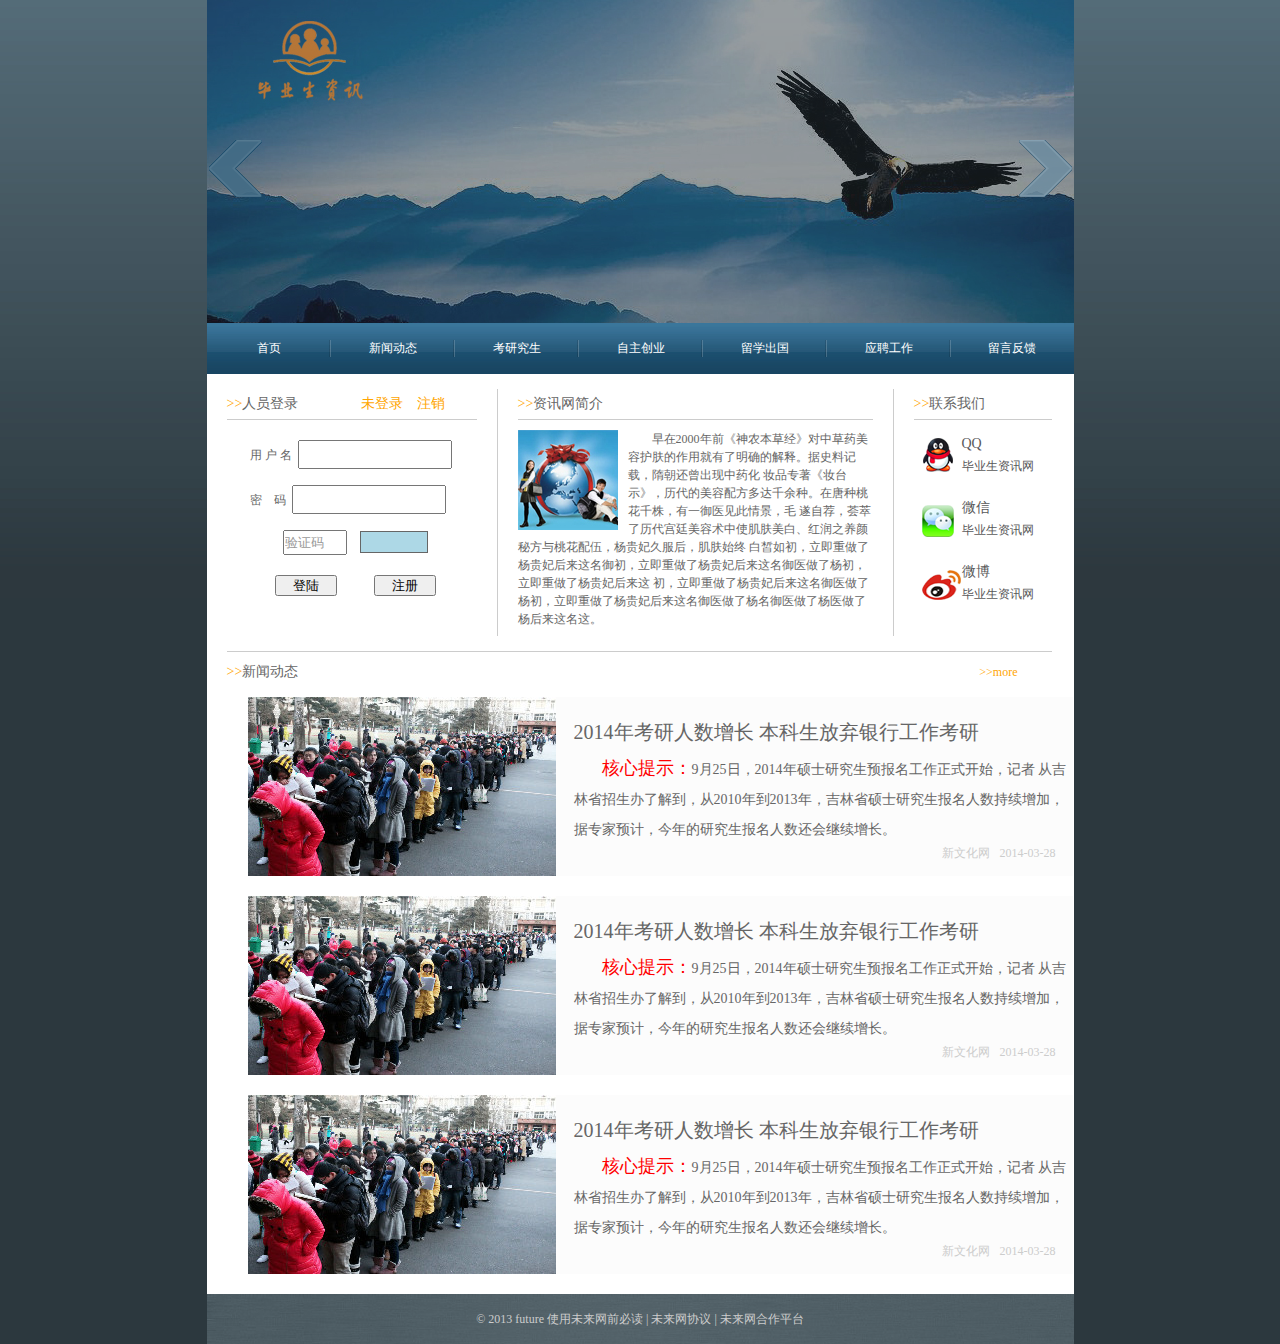
<file: Graduate/index.html>
<!DOCTYPE html PUBLIC "-//W3C//DTD XHTML 1.0 Transitional//EN" "http://www.w3.org/TR/xhtml1/DTD/xhtml1-transitional.dtd">
<html xmlns="http://www.w3.org/1999/xhtml">
<head>
<meta http-equiv="Content-Type" content="text/html; charset=utf-8" />
<title>毕业生资讯网-首页</title>
<link rel="stylesheet" type="text/css" href="style/basic.css"/>
<link rel="stylesheet" type="text/css" href="style/index.css"/>
<script type="text/javascript" src="js/SpryValidationPassword.js"></script>
<script type="text/javascript" src="js/yanzhengma.js"></script>

</head>

<body>
<!--header-->
    <div id="header">
    
    <!--图片轮播-->
      <div id="yc-mod-slider">
        <div class="wrapper">
            <div id="slideshow" class="box_skitter fn-clear">
                <ul>
                    <li>
                        <img class="cubeRandom" src="images/header1.jpg" /></li>
                    <li>
                        <img class="cubeRandom" src="images/header2.jpg" /></li>
                    <li>
                        <img class="cubeRandom" src="images/header3.jpg" /></li>
                </ul>
            </div>
            <script type="text/javascript" src="js/slideshow.js"></script>
        </div>
    </div>
    </div>

<!--nav-->    
   <div id="nav"><ul>
            <li><a href="index.html">首页</a></li>
            <li><a href="news.html">新闻动态</a></li>
            <li><a href="kaoyan.html">考研究生</a></li>
            <li><a href="zizhu.html">自主创业</a></li>
            <li><a href="liuxue.html">留学出国</a></li>
            <li><a href="yingpin.html">应聘工作</a></li>
            <li class="end"><a href="guest.html">留言反馈</a></li>
         </ul>
    </div>
 
<!--centent-->   
    <div id="centent">
       <div id="cententtop">
    <!--cententtop1-->
          <div id="cententtop1">
             <h2><span>>></span>人员登录&nbsp;&nbsp;&nbsp;&nbsp;&nbsp;&nbsp;&nbsp;&nbsp;&nbsp;&nbsp;&nbsp;&nbsp;&nbsp;&nbsp;&nbsp;&nbsp;&nbsp;&nbsp;<span>未登录</span>&nbsp;&nbsp;&nbsp;&nbsp;<span>注销</span></h2>
                <ul>
                   <li>用&nbsp;户&nbsp;名&nbsp;&nbsp;<input type="text" class="text" /></li>
                   <li>密&nbsp;&nbsp;&nbsp;&nbsp;码&nbsp;&nbsp;<input type="text" class="text" /></li>
                                   
              
         <h4>
            <input  type="text"   onclick="createCode()" id="input1" value="验证码"/>
            <input type="text" readonly  id="checkCode" class="unchanged" /><br />
         </h4>
                   <li><input type="button" class="cententtop1_button" value="登陆" />&nbsp;&nbsp;&nbsp;&nbsp;<input type="button" class="cententtop1_button" value="注册" /></li>
                </ul> 
          </div>
    
    <!--cententtop2--> 
          <div id="cententtop2">
             <h2><span>>></span>资讯网简介</h2>
             <p><img src="images/index_2.jpg" />早在2000年前《神农本草经》对中草药美容护肤的作用就有了明确的解释。据史料记载，隋朝还曾出现中药化
             妆品专著《妆台示》，历代的美容配方多达千余种。在唐种桃花千株，有一御医见此情景，毛
             遂自荐，荟萃了历代宫廷美容术中使肌肤美白、红润之养颜秘方与桃花配伍，杨贵妃久服后，肌肤始终
             白皙如初，立即重做了杨贵妃后来这名御初，立即重做了杨贵妃后来这名御医做了杨初，立即重做了杨贵妃后来这
             初，立即重做了杨贵妃后来这名御医做了杨初，立即重做了杨贵妃后来这名御医做了杨名御医做了杨医做了杨后来这名这。</p>
          </div>
    
    <!--cententtop3-->
          <div id="cententtop3">
               <h2><span>>></span>联系我们</h2>
               <ul>
                <li class="qq"><a href="###"><p><span>QQ</span><br />毕业生资讯网</p></a></li>
                <li class="wx"><a href="###"><p><span>微信</span><br />毕业生资讯网</p></a></li>
                <li class="wb"><a href="###"><p><span>微博</span><br />毕业生资讯网</p></a></li>
               </ul>
          </div>
      </div>
    <!--cententbottom-->  
       <div id="cententbottom">
          <h2><span>>></span>新闻动态<span class="more"><a href="news.html">>>more</a></span></h2>
          <ul>
             <li>
                 <dt><img src="images/index_3.jpg" /></dt> 
                 <dd>
                   <h3><a href="###">2014年考研人数增长 本科生放弃银行工作考研</a></h3>
                  
                   <p class="word"><span>核心提示：</span>9月25日，2014年硕士研究生预报名工作正式开始，记者
                   从吉林省招生办了解到，从2010年到2013年，吉林省硕士研究生报名人数持续增加，据专家预计，今年的研究生报名人数还会继续增长。</p>
                    <p class="date"><span>新文化网</span>2014-03-28</p>
                 </dd>
             </li>
             <li>
                <dt><img src="images/index_3.jpg" /></dt> 
                 <dd>
                   <h3><a href="###">2014年考研人数增长 本科生放弃银行工作考研</a></h3>
                  
                   <p class="word"><span>核心提示：</span>9月25日，2014年硕士研究生预报名工作正式开始，记者
                   从吉林省招生办了解到，从2010年到2013年，吉林省硕士研究生报名人数持续增加，据专家预计，今年的研究生报名人数还会继续增长。</p>
                    <p class="date"><span>新文化网</span>2014-03-28</p>
                 </dd>
             </li>
             <li>
                <dt><img src="images/index_3.jpg" /></dt> 
                 <dd>
                   <h3><a href="###">2014年考研人数增长 本科生放弃银行工作考研</a></h3>
                  
                   <p class="word"><span>核心提示：</span>9月25日，2014年硕士研究生预报名工作正式开始，记者
                   从吉林省招生办了解到，从2010年到2013年，吉林省硕士研究生报名人数持续增加，据专家预计，今年的研究生报名人数还会继续增长。</p>
                    <p class="date"><span>新文化网</span>2014-03-28</p>
                 </dd>
             </li>
          </ul>
       </div>
    </div>
   
    <div id="footer">
        <p>© 2013 future 使用未来网前必读 | 未来网协议 | 未来网合作平台</p>
    </div>
</body>
</html>
</file>
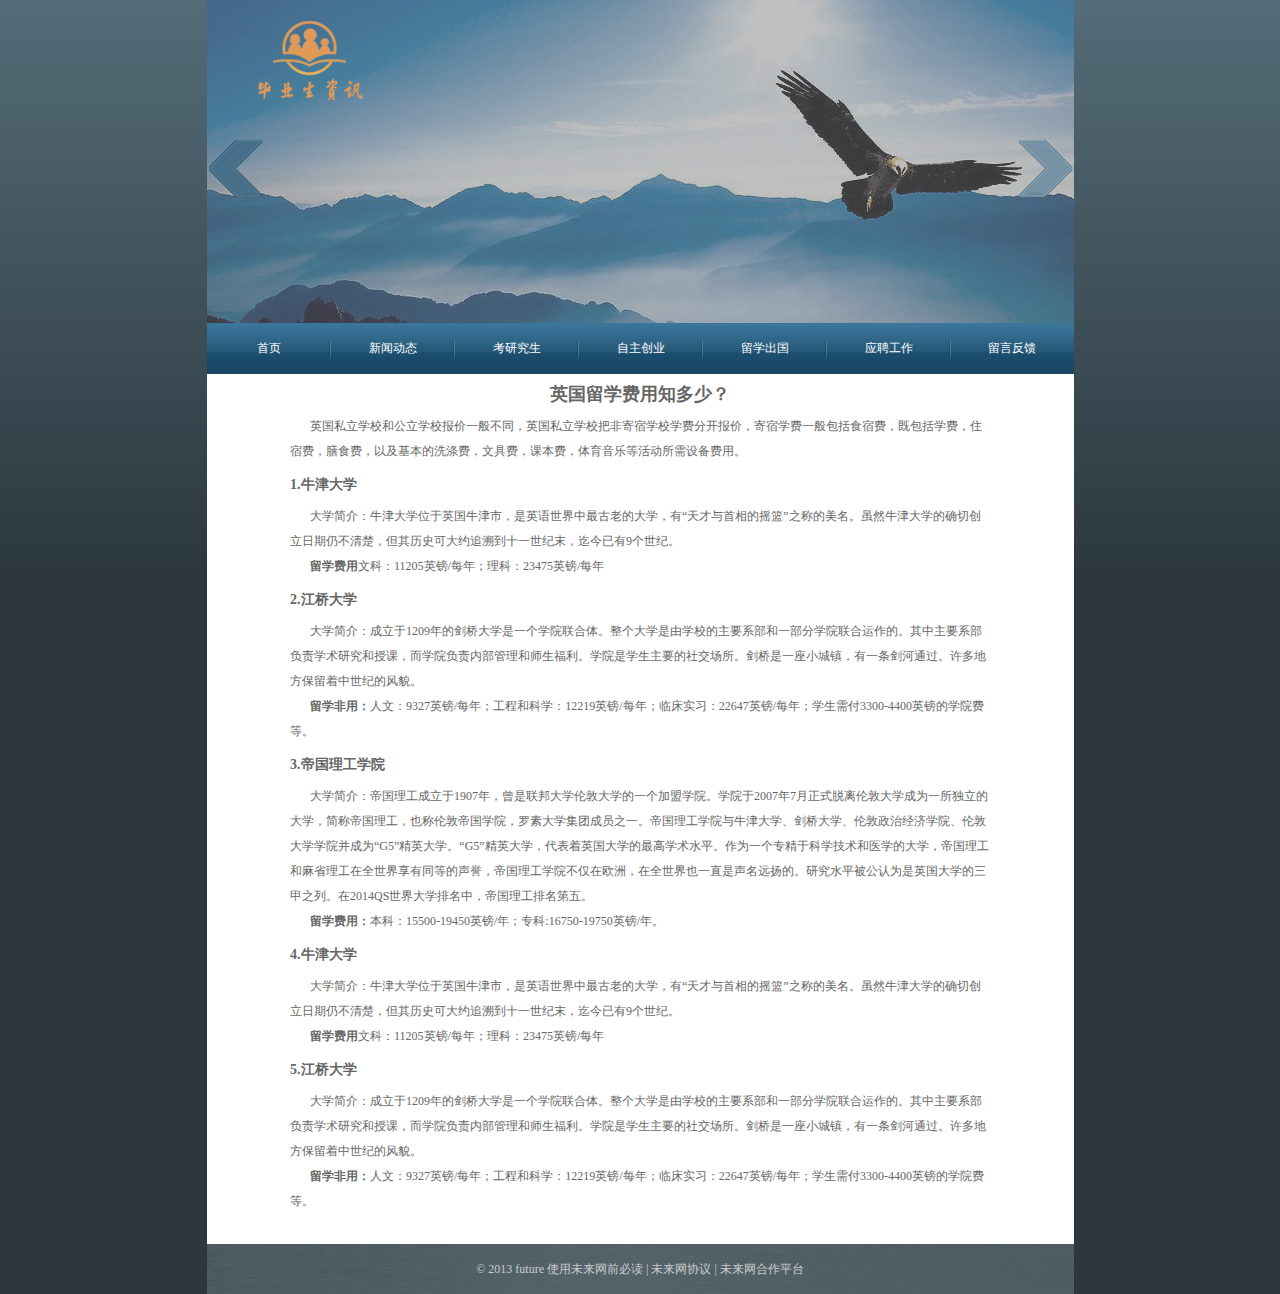
<file: Graduate/feiyong.html>
<!DOCTYPE html PUBLIC "-//W3C//DTD XHTML 1.0 Transitional//EN" "http://www.w3.org/TR/xhtml1/DTD/xhtml1-transitional.dtd">
<html xmlns="http://www.w3.org/1999/xhtml">
<head>
<meta http-equiv="Content-Type" content="text/html; charset=utf-8" />
<link rel="stylesheet" type="text/css" href="style/basic.css"/>
<link rel="stylesheet" type="text/css" href="style/feiyong.css"/>
<title>留学出国-留学费用</title>
</head>

<body>
<div id="body1">
    <!--header-->
    <div id="header">
      <div id="yc-mod-slider">
        <div class="wrapper">
            <div id="slideshow" class="box_skitter fn-clear">
                <ul>
                    <li>
                        <img class="cubeRandom" src="images/header1.jpg" /></li>
                    <li>
                        <img class="cubeRandom" src="images/header2.jpg" /></li>
                    <li>
                        <img class="cubeRandom" src="images/header3.jpg" /></li>
                </ul>
            </div>
            <script type="text/javascript" src="js/slideshow.js"></script>
        </div>
      </div>
    </div>
    
 <div id="nav">
  <ul>
    <li><a href="index.html">首页</a></li>
    <li><a href="news.html">新闻动态</a></li>
    <li><a href="kaoyan.html">考研究生</a></li>
    <li><a href="zizhu.html">自主创业</a></li>
    <li><a href="liuxue.html">留学出国</a></li>
    <li><a href="yingpin.html">应聘工作</a></li>
    <li class="end"><a href="guest.html">留言反馈</a></li>
   </ul>
  </div>
  <div id="content">
    <h2>英国留学费用知多少？</h2>
    <p>英国私立学校和公立学校报价一般不同，英国私立学校把非寄宿学校学费分开报价，寄宿学费一般包括食宿费，既包括学费，住宿费，膳食费，以及基本的洗涤费，文具费，课本费，体育音乐等活动所需设备费用。</p>
    <h3>1.牛津大学</h3>
    <p>大学简介：牛津大学位于英国牛津市，是英语世界中最古老的大学，有“天才与首相的摇篮”之称的美名。虽然牛津大学的确切创立日期仍不清楚，但其历史可大约追溯到十一世纪末，迄今已有9个世纪。</p>
    <p><span>留学费用</span>文科：11205英镑/每年；理科：23475英镑/每年</p>
    <h3>2.江桥大学</h3>
    <p>大学简介：成立于1209年的剑桥大学是一个学院联合体。整个大学是由学校的主要系部和一部分学院联合运作的。其中主要系部负责学术研究和授课，而学院负责内部管理和师生福利。学院是学生主要的社交场所。剑桥是一座小城镇，有一条剑河通过。许多地方保留着中世纪的风貌。</p>
    <p><span>留学非用：</span>人文：9327英镑/每年；工程和科学：12219英镑/每年；临床实习：22647英镑/每年；学生需付3300-4400英镑的学院费等。</p>
    <h3>3.帝国理工学院</h3>
    <p>大学简介：帝国理工成立于1907年，曾是联邦大学伦敦大学的一个加盟学院。学院于2007年7月正式脱离伦敦大学成为一所独立的大学，简称帝国理工，也称伦敦帝国学院，罗素大学集团成员之一。帝国理工学院与牛津大学、剑桥大学、伦敦政治经济学院、伦敦大学学院并成为“G5”精英大学。“G5”精英大学，代表着英国大学的最高学术水平。作为一个专精于科学技术和医学的大学，帝国理工和麻省理工在全世界享有同等的声誉，帝国理工学院不仅在欧洲，在全世界也一直是声名远扬的。研究水平被公认为是英国大学的三甲之列。在2014QS世界大学排名中，帝国理工排名第五。</p>
    <p><span>留学费用：</span>本科：15500-19450英镑/年；专科:16750-19750英镑/年。</p>
    <h3>4.牛津大学</h3>
    <p>大学简介：牛津大学位于英国牛津市，是英语世界中最古老的大学，有“天才与首相的摇篮”之称的美名。虽然牛津大学的确切创立日期仍不清楚，但其历史可大约追溯到十一世纪末，迄今已有9个世纪。</p>
    <p><span>留学费用</span>文科：11205英镑/每年；理科：23475英镑/每年</p>
    <h3>5.江桥大学</h3>
    <p>大学简介：成立于1209年的剑桥大学是一个学院联合体。整个大学是由学校的主要系部和一部分学院联合运作的。其中主要系部负责学术研究和授课，而学院负责内部管理和师生福利。学院是学生主要的社交场所。剑桥是一座小城镇，有一条剑河通过。许多地方保留着中世纪的风貌。</p>
    <p><span>留学非用：</span>人文：9327英镑/每年；工程和科学：12219英镑/每年；临床实习：22647英镑/每年；学生需付3300-4400英镑的学院费等。</p>
  
  </div>
  
  <div id="footer">
            <p>© 2013 future 使用未来网前必读 | 未来网协议 | 未来网合作平台</p>
        </div>
</div>
</body>
</html>
</file>
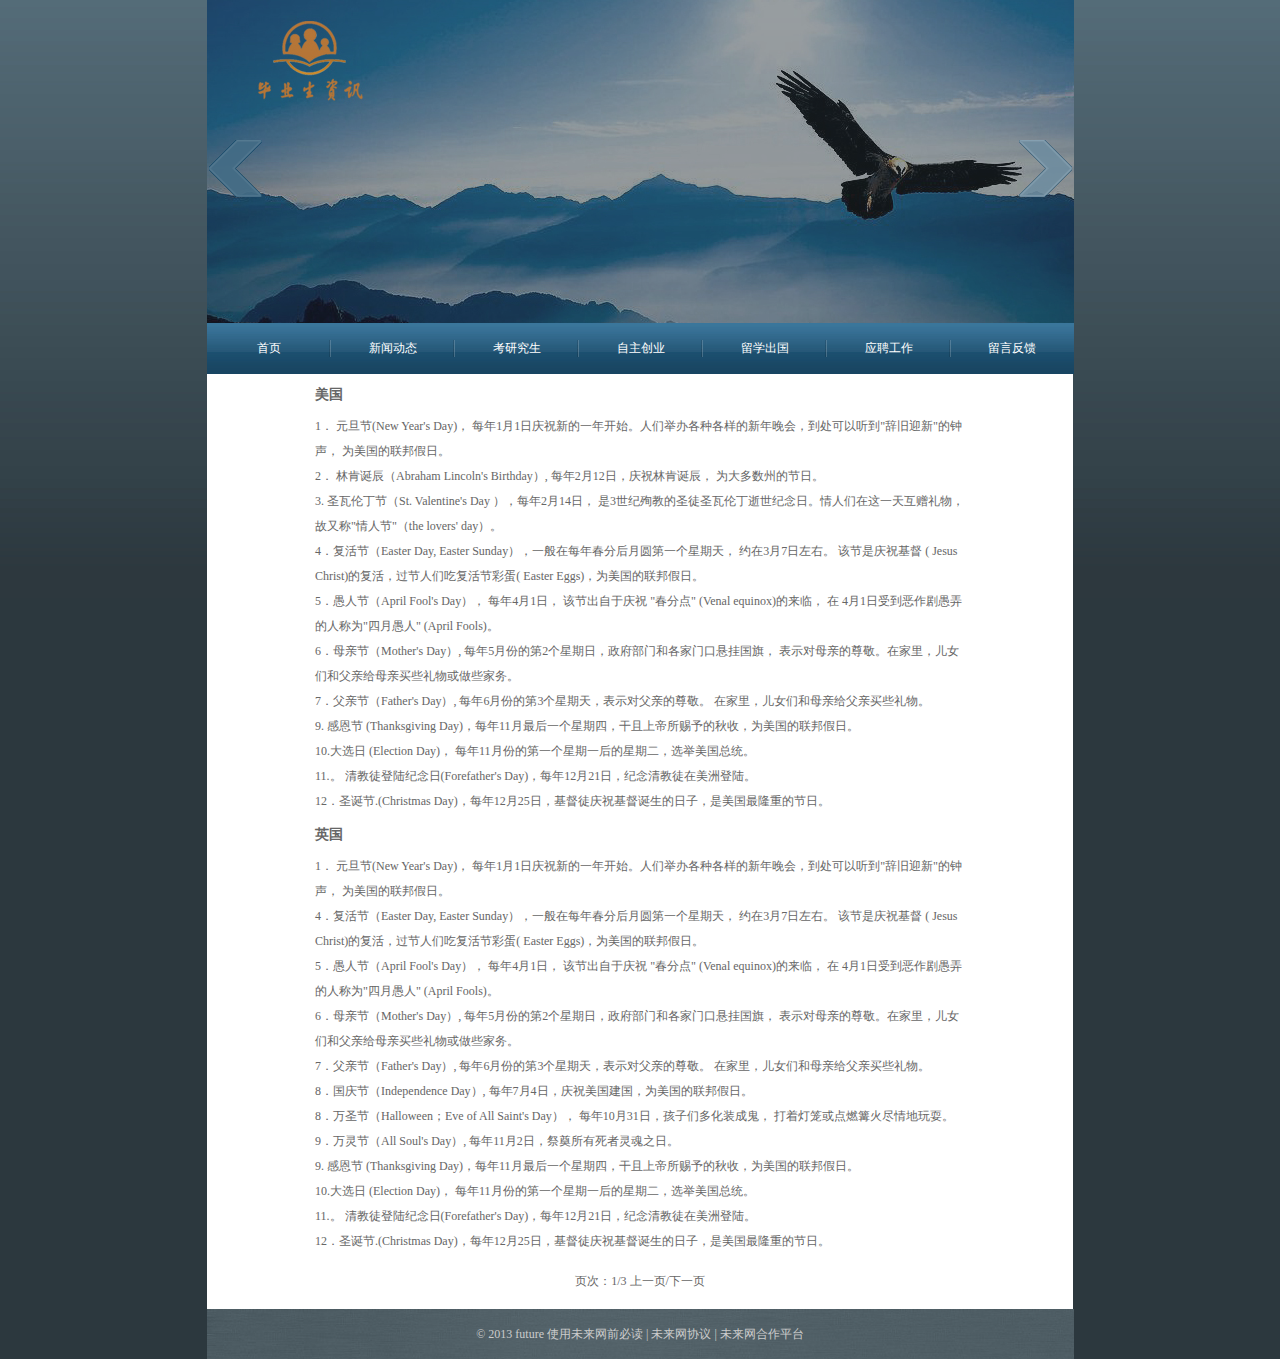
<file: Graduate/fengsu.html>
<!DOCTYPE html PUBLIC "-//W3C//DTD XHTML 1.0 Transitional//EN" "http://www.w3.org/TR/xhtml1/DTD/xhtml1-transitional.dtd">
<html xmlns="http://www.w3.org/1999/xhtml">
<head>
<meta http-equiv="Content-Type" content="text/html; charset=utf-8" />
<title>留学出国-各国风俗</title>
<link rel="stylesheet" type="text/css" href="style/basic.css"/>
<link rel="stylesheet" type="text/css" href="style/fengsu.css"/>
</head>

<body>
 <!--header-->
    <div id="header">
      <div id="yc-mod-slider">
        <div class="wrapper">
            <div id="slideshow" class="box_skitter fn-clear">
                <ul>
                    <li>
                        <img class="cubeRandom" src="images/header1.jpg" /></li>
                    <li>
                        <img class="cubeRandom" src="images/header2.jpg" /></li>
                    <li>
                        <img class="cubeRandom" src="images/header3.jpg" /></li>
                </ul>
            </div>
            <script type="text/javascript" src="js/slideshow.js"></script>
        </div>
    </div>
    </div>
 <div id="nav"><ul>
            <li><a href="index.html">首页</a></li>
            <li><a href="news.html">新闻动态</a></li>
            <li><a href="kaoyan.html">考研究生</a></li>
            <li><a href="zizhu.html">自主创业</a></li>
            <li><a href="liuxue.html">留学出国</a></li>
            <li><a href="yingpin.html">应聘工作</a></li>
            <li class="end"><a href="guest.html">留言反馈</a></li>
         </ul>
  </div>
  <div id="content">
    <h3>美国</h3>
    <p>1． 元旦节(New Year's Day)， 每年1月1日庆祝新的一年开始。人们举办各种各样的新年晚会，到处可以听到"辞旧迎新"的钟声， 为美国的联邦假日。</p>
    <p>2． 林肯诞辰（Abraham Lincoln's Birthday）, 每年2月12日，庆祝林肯诞辰， 为大多数州的节日。 </p>
    <p>3. 圣瓦伦丁节（St. Valentine's Day ），每年2月14日， 是3世纪殉教的圣徒圣瓦伦丁逝世纪念日。情人们在这一天互赠礼物，故又称"情人节"（the lovers' day）。</p>
    <p>4．复活节（Easter Day, Easter Sunday），一般在每年春分后月圆第一个星期天， 约在3月7日左右。 该节是庆祝基督 ( Jesus Christ)的复活，过节人们吃复活节彩蛋( Easter Eggs)，为美国的联邦假日。 </p>
    <p>5．愚人节（April Fool's Day）， 每年4月1日， 该节出自于庆祝 "春分点" (Venal equinox)的来临， 在 4月1日受到恶作剧愚弄的人称为"四月愚人" (April Fools)。 </p>
    <p>6．母亲节（Mother's Day）, 每年5月份的第2个星期日，政府部门和各家门口悬挂国旗， 表示对母亲的尊敬。在家里，儿女们和父亲给母亲买些礼物或做些家务。     </p>
    <p>7．父亲节（Father's Day）, 每年6月份的第3个星期天，表示对父亲的尊敬。 在家里，儿女们和母亲给父亲买些礼物。 </p>
    <p>9. 感恩节 (Thanksgiving Day)，每年11月最后一个星期四，干且上帝所赐予的秋收，为美国的联邦假日。 </p>
    <p>10.大选日 (Election Day)， 每年11月份的第一个星期一后的星期二，选举美国总统。 </p>
    <p>11.。 清教徒登陆纪念日(Forefather's Day)，每年12月21日，纪念清教徒在美洲登陆。 </p>
    <p>12．圣诞节.(Christmas Day)，每年12月25日，基督徒庆祝基督诞生的日子，是美国最隆重的节日。 </p>
    
    
    <h3>英国</h3>
    <p>1． 元旦节(New Year's Day)， 每年1月1日庆祝新的一年开始。人们举办各种各样的新年晚会，到处可以听到"辞旧迎新"的钟声， 为美国的联邦假日。</p>
    <p>4．复活节（Easter Day, Easter Sunday），一般在每年春分后月圆第一个星期天， 约在3月7日左右。 该节是庆祝基督 ( Jesus Christ)的复活，过节人们吃复活节彩蛋( Easter Eggs)，为美国的联邦假日。 </p>
    <p>5．愚人节（April Fool's Day）， 每年4月1日， 该节出自于庆祝 "春分点" (Venal equinox)的来临， 在 4月1日受到恶作剧愚弄的人称为"四月愚人" (April Fools)。 </p>
    <p>6．母亲节（Mother's Day）, 每年5月份的第2个星期日，政府部门和各家门口悬挂国旗， 表示对母亲的尊敬。在家里，儿女们和父亲给母亲买些礼物或做些家务。     </p>
    <p>7．父亲节（Father's Day）, 每年6月份的第3个星期天，表示对父亲的尊敬。 在家里，儿女们和母亲给父亲买些礼物。 </p>
    <p>8．国庆节（Independence Day）, 每年7月4日，庆祝美国建国，为美国的联邦假日。     </p>
    <p>8．万圣节（Halloween；Eve of All Saint's Day）， 每年10月31日，孩子们多化装成鬼， 打着灯笼或点燃篝火尽情地玩耍。 </p>
    <p>9．万灵节（All Soul's Day）, 每年11月2日，祭奠所有死者灵魂之日。 </p>
    <p>9. 感恩节 (Thanksgiving Day)，每年11月最后一个星期四，干且上帝所赐予的秋收，为美国的联邦假日。 </p>
    <p>10.大选日 (Election Day)， 每年11月份的第一个星期一后的星期二，选举美国总统。 </p>
    <p>11.。 清教徒登陆纪念日(Forefather's Day)，每年12月21日，纪念清教徒在美洲登陆。 </p>
    <p>12．圣诞节.(Christmas Day)，每年12月25日，基督徒庆祝基督诞生的日子，是美国最隆重的节日。 </p>
    <p class="fenye">页次：1/3  <a href="###">上一页</a>/<a href="###">下一页</a></p>
  </div>
<!--footer-->
    <div id="footer">
        <p>© 2013 future 使用未来网前必读 | 未来网协议 | 未来网合作平台</p>
    </div>
 </div>  
</body>
</html>
</file>
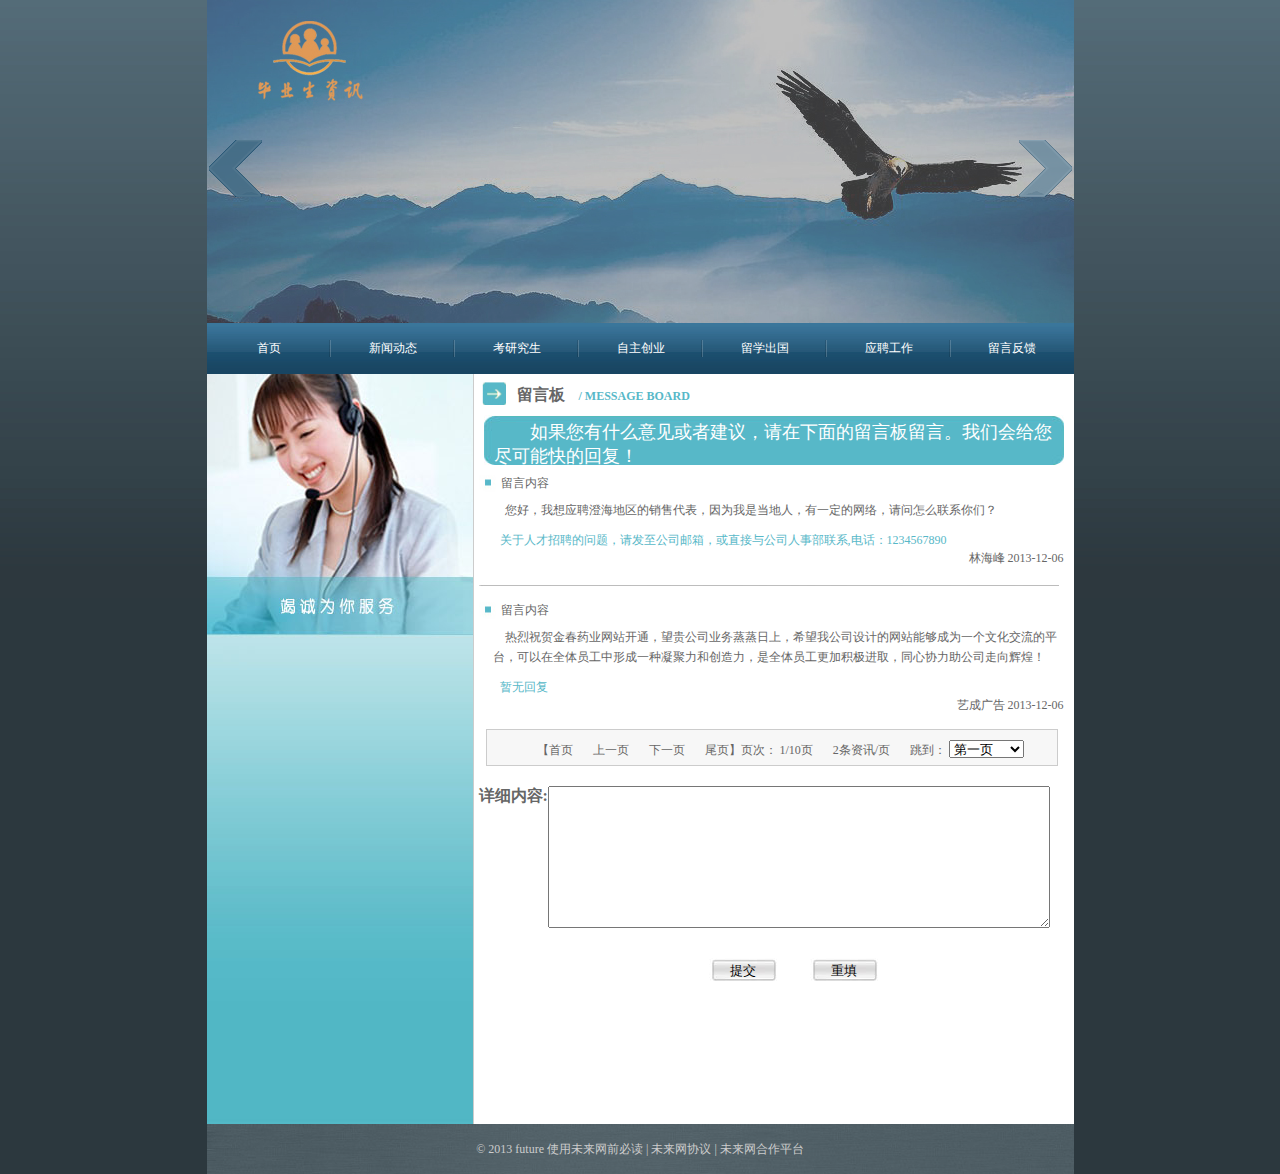
<file: Graduate/guest.html>
<!DOCTYPE html PUBLIC "-//W3C//DTD XHTML 1.0 Transitional//EN" "http://www.w3.org/TR/xhtml1/DTD/xhtml1-transitional.dtd">
<html xmlns="http://www.w3.org/1999/xhtml">
<head>
<meta http-equiv="Content-Type" content="text/html; charset=utf-8" />
<title>毕业生资讯网-留言反馈</title>
<link rel="stylesheet" type="text/css" href="style/basic.css"/>
<link rel="stylesheet" type="text/css" href="style/guest.css"/>
<script type="text/javascript">
function MM_jumpMenu(targ,selObj,restore){ //v3.0
  eval(targ+".location='"+selObj.options[selObj.selectedIndex].value+"'");
  if (restore) selObj.selectedIndex=0;
}
</script>
</head>

<body>
  <div id="body1">
    <!--header-->
    <div id="header">
      <div id="yc-mod-slider">
        <div class="wrapper">
            <div id="slideshow" class="box_skitter fn-clear">
                <ul>
                    <li>
                        <img class="cubeRandom" src="images/header1.jpg" /></li>
                    <li>
                        <img class="cubeRandom" src="images/header2.jpg" /></li>
                    <li>
                        <img class="cubeRandom" src="images/header3.jpg" /></li>
                </ul>
            </div>
            <script type="text/javascript" src="js/slideshow.js"></script>
        </div>
      </div>
    </div>
    
    
    <div id="nav"><ul>
            <li><a href="index.html">首页</a></li>
            
            <li><a href="news.html">新闻动态</a></li>
            <li><a href="kaoyan.html">考研究生</a></li>
            <li><a href="zizhu.html">自主创业</a></li>
            <li><a href="liuxue.html">留学出国</a></li>
            <li><a href="yingpin.html">应聘工作</a></li>
            <li class="end"><a href="guest.html">留言反馈</a></li>
         </ul>
    </div>

    <div id="sidebar"><img src="images/sidebar_ly.jpg" /> </div> 
     <div id="content">
<h1>留言板 <span> / MESSAGE BOARD</span> </h1>
<div id="con_son">
<h2><span>如果您有什么意见或者建议，请在下面的留言板留言。我们会给您尽可能快的回复！</span></h2>
<p class="bt">留言内容</p>
<p class="Q">您好，我想应聘澄海地区的销售代表，因为我是当地人，有一定的网络，请问怎么联系你们？</p>
<p class="A">关于人才招聘的问题，请发至公司邮箱，或直接与公司人事部联系,电话：1234567890</p>
<p class="riqi">林海峰 2013-12-06 </p>
<p class="line"></p>
<p class="bt">留言内容</p>
<p class="Q">热烈祝贺金春药业网站开通，望贵公司业务蒸蒸日上，希望我公司设计的网站能够成为一个文化交流的平<br />&nbsp;&nbsp;&nbsp;台，可以在全体员工中形成一种凝聚力和创造力，是全体员工更加积极进取，同心协力助公司走向辉煌！</p>
<p class="A">暂无回复</p>
<p class="riqi">艺成广告 2013-12-06</p>


<p class="xuanze">【首页<span>上一页</span><span>下一页</span><span>尾页】页次：</span> 1/10页<span>2条资讯/页</span><span>跳到：
  <select name="tiaodao">
  <option value="0">第一页
  <option>第二页
  <option>第三页
  </select><!--跳转表单-->
</span></p>

<p class="xiangxi">详细内容:</p>

<textarea class="xiangxi" name="xiangxi" id="xiangxi"></textarea>
<p class="button">
<input type="button" class="tijiao" id="tijiao" value="提交">
<input type="button" class="chongtian" id="chongtian" value="重填">
</p>


</div>
</div><!--content-over-->
  
<div id="footer">
            <p>© 2013 future 使用未来网前必读 | 未来网协议 | 未来网合作平台</p>
        </div>
</div>
</body>
</html>
</file>
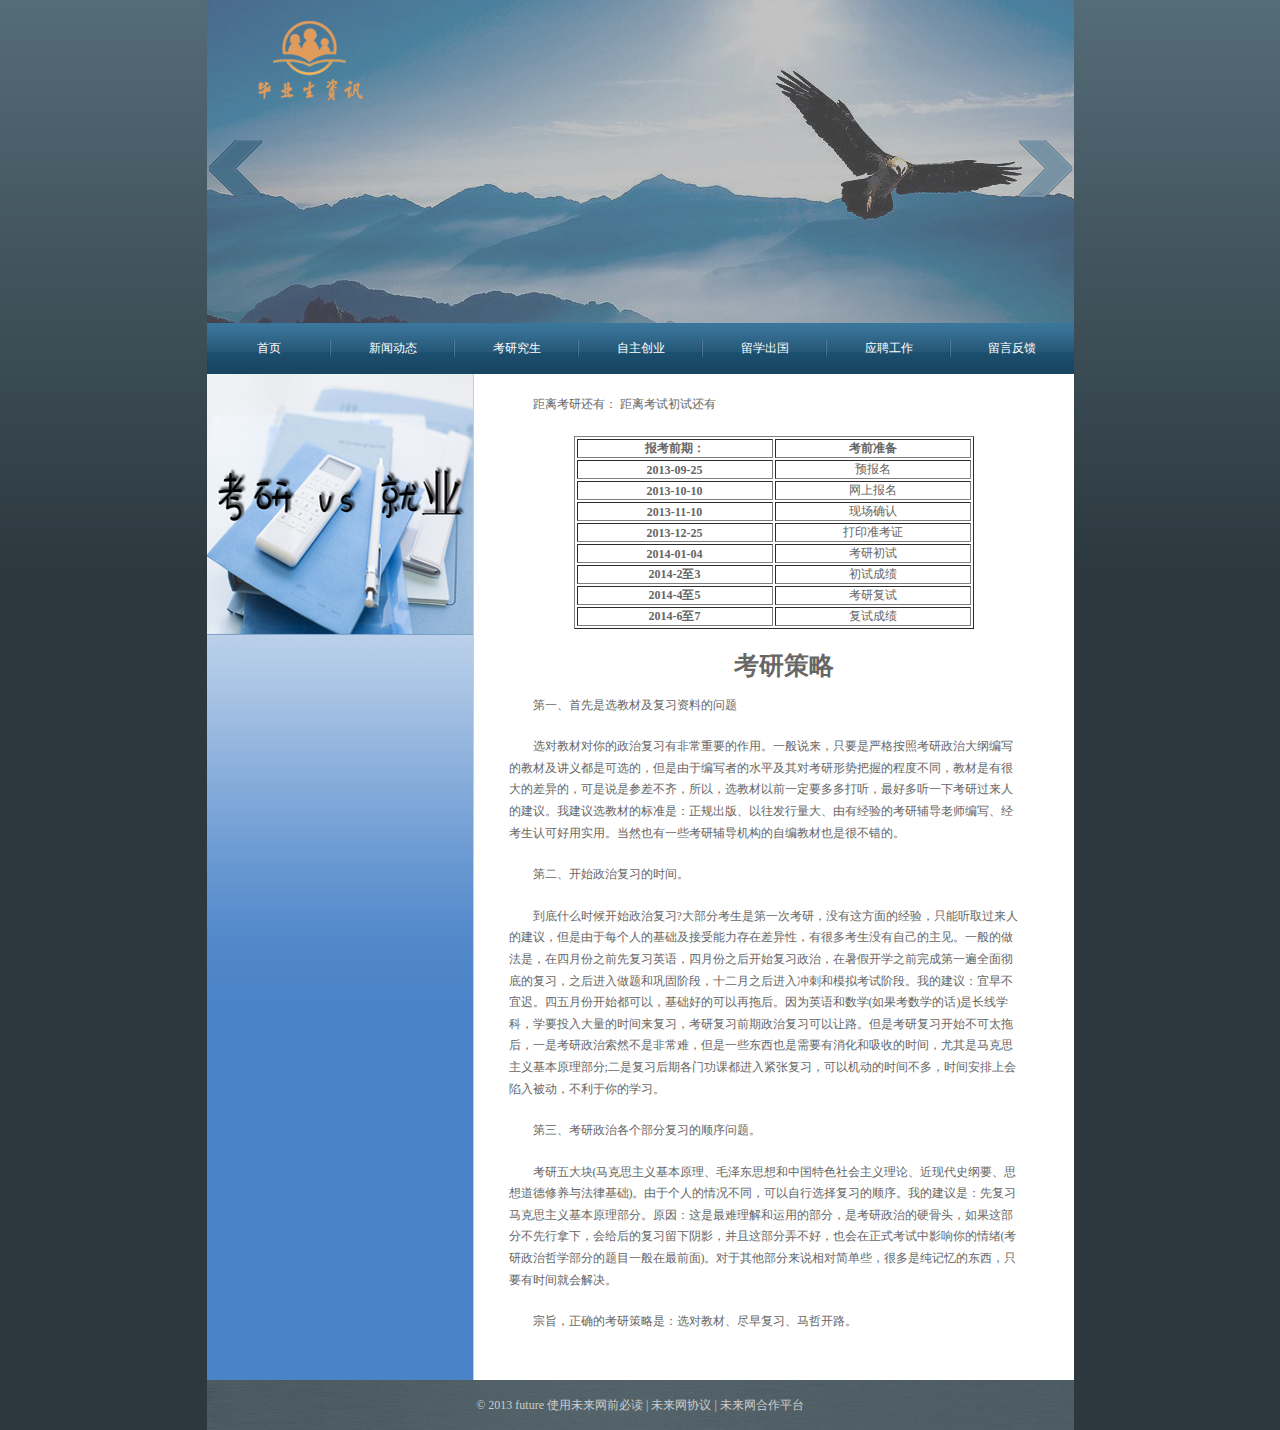
<file: Graduate/kaoyan.html>
<!DOCTYPE html PUBLIC "-//W3C//DTD XHTML 1.0 Transitional//EN" "http://www.w3.org/TR/xhtml1/DTD/xhtml1-transitional.dtd">
<html xmlns="http://www.w3.org/1999/xhtml">
<head>
<meta http-equiv="Content-Type" content="text/html; charset=utf-8" />
<title>毕业生资讯网-考研究生</title>
<link rel="stylesheet" type="text/css" href="style/basic.css"/>
<link rel="stylesheet" type="text/css" href="style/about.css"/>
</head>

<body>
  <div id="body1">
    <!--header-->
    <div id="header">
      <div id="yc-mod-slider">
        <div class="wrapper">
            <div id="slideshow" class="box_skitter fn-clear">
                <ul>
                    <li>
                        <img class="cubeRandom" src="images/header1.jpg" /></li>
                    <li>
                        <img class="cubeRandom" src="images/header2.jpg" /></li>
                    <li>
                        <img class="cubeRandom" src="images/header3.jpg" /></li>
                </ul>
            </div>
            <script type="text/javascript" src="js/slideshow.js"></script>
        </div>
    </div>
    </div>
    
    
    <div id="nav"><ul>
            <li><a href="index.html">首页</a></li>
            
            <li><a href="news.html">新闻动态</a></li>
            <li><a href="kaoyan.html">考研究生</a></li>
            <li><a href="zizhu.html">自主创业</a></li>
            <li><a href="liuxue.html">留学出国</a></li>
            <li><a href="yingpin.html">应聘工作</a></li>
            <li class="end"><a href="guest.html">留言反馈</a></li>
         </ul>
    </div>

    <div id="sidebar"><img src="images/sidebar-ky.jpg" /></div>
    
    <div id="content">
     <p style="margin-top:20px;">距离考研还有：
                <SCRIPT language=javascript> 
<!-- 
//document.write(""); 
function show_date_time(){ 
window.setTimeout("show_date_time()", 1000); 
BirthDay=new Date("1/04/2014 09:00:00");//这个日期是可以修改的 
today=new Date(); 
timeold=(BirthDay.getTime()-today.getTime()); 
sectimeold=timeold/1000 
secondsold=Math.floor(sectimeold); 
msPerDay=24*60*60*1000 
e_daysold=timeold/msPerDay 
daysold=Math.floor(e_daysold); 
e_hrsold=(e_daysold-daysold)*24; 
hrsold=Math.floor(e_hrsold); 
e_minsold=(e_hrsold-hrsold)*60; 
minsold=Math.floor((e_hrsold-hrsold)*60); 
seconds=Math.floor((e_minsold-minsold)*60); 
span_dt_dt.innerHTML="<align=center><p><font color=#A22900><p><font size=4>"+daysold+"天"+hrsold+"小时"+minsold+"分"+seconds+"秒"+"<br></font><br></font>" ; //这里你自己改。就是倒计时的样式，字体大小size=4 颜色是color
} 
show_date_time(); 
//--> 
              </SCRIPT>
                距离考试初试还有<SPAN id=span_dt_dt></SPAN> 
               
                </p>
            
              <table width="400" border="1" style="margin-left:100px;">
                <tr>
                  <th align="center" valign="bottom" bgcolor="#FFFFFF" style="text-align: center" scope="col">报考前期：</th>
                  <th align="center" valign="bottom" bgcolor="#FFFFFF" style="text-align: center" scope="col">考前准备</th>
                </tr>
                <tr>
                  <th align="center" valign="bottom" bgcolor="#FFFFFF" style="text-align: center" scope="row">2013-09-25 </th>
                  <td align="center" valign="bottom" bgcolor="#FFFFFF" style="text-align: center">预报名</td>
                </tr>
                <tr>
                  <th align="center" valign="bottom" bgcolor="#FFFFFF" style="text-align: center" scope="row">2013-10-10</th>
                  <td align="center" valign="bottom" bgcolor="#FFFFFF" style="text-align: center"> 网上报名</td>
                </tr>
                <tr>
                  <th align="center" valign="bottom" bgcolor="#FFFFFF" style="text-align: center" scope="row">2013-11-10</th>
                  <td align="center" valign="bottom" bgcolor="#FFFFFF" style="text-align: center"> 现场确认 </td>
                </tr>
                <tr>
                  <th align="center" valign="bottom" bgcolor="#FFFFFF" style="text-align: center" scope="row">2013-12-25</th>
                  <td align="center" valign="bottom" bgcolor="#FFFFFF" style="text-align: center">打印准考证</td>
                </tr>
                <tr>
                  <th align="center" valign="bottom" bgcolor="#FFFFFF" style="text-align: center" scope="row">2014-01-04</th>
                  <td align="center" valign="bottom" bgcolor="#FFFFFF" style="text-align: center">考研初试</td>
                </tr>
                <tr>
                  <th align="center" valign="bottom" bgcolor="#FFFFFF" style="text-align: center" scope="row">2014-2至3</th>
                  <td align="center" valign="bottom" bgcolor="#FFFFFF" style="text-align: center">初试成绩</td>
                </tr>
                <tr>
                  <th align="center" valign="bottom" bgcolor="#FFFFFF" style="text-align: center" scope="row">2014-4至5</th>
                  <td align="center" valign="bottom" bgcolor="#FFFFFF" style="text-align: center">考研复试</td>
                </tr>
                <tr>
                  <th align="center" valign="bottom" bgcolor="#FFFFFF" style="text-align: center" scope="row">2014-6至7</th>
                  <td align="center" valign="bottom" bgcolor="#FFFFFF" style="text-align: center">复试成绩</td>
                </tr>
            </table>
         <h1>考研策略</h1>
         
   
   <p> 第一、首先是选教材及复习资料的问题
    
   <p> 选对教材对你的政治复习有非常重要的作用。一般说来，只要是严格按照考研政治大纲编写的教材及讲义都是可选的，但是由于编写者的水平及其对考研形势把握的程度不同，教材是有很大的差异的，可是说是参差不齐，所以，选教材以前一定要多多打听，最好多听一下考研过来人的建议。我建议选教材的标准是：正规出版、以往发行量大、由有经验的考研辅导老师编写、经考生认可好用实用。当然也有一些考研辅导机构的自编教材也是很不错的。
    
   <p> 第二、开始政治复习的时间。
    
   <p> 到底什么时候开始政治复习?大部分考生是第一次考研，没有这方面的经验，只能听取过来人的建议，但是由于每个人的基础及接受能力存在差异性，有很多考生没有自己的主见。一般的做法是，在四月份之前先复习英语，四月份之后开始复习政治，在暑假开学之前完成第一遍全面彻底的复习，之后进入做题和巩固阶段，十二月之后进入冲刺和模拟考试阶段。我的建议：宜早不宜迟。四五月份开始都可以，基础好的可以再拖后。因为英语和数学(如果考数学的话)是长线学科，学要投入大量的时间来复习，考研复习前期政治复习可以让路。但是考研复习开始不可太拖后，一是考研政治索然不是非常难，但是一些东西也是需要有消化和吸收的时间，尤其是马克思主义基本原理部分;二是复习后期各门功课都进入紧张复习，可以机动的时间不多，时间安排上会陷入被动，不利于你的学习。
    
   <p> 第三、考研政治各个部分复习的顺序问题。
    
    <p>考研五大块(马克思主义基本原理、毛泽东思想和中国特色社会主义理论、近现代史纲要、思想道德修养与法律基础)。由于个人的情况不同，可以自行选择复习的顺序。我的建议是：先复习马克思主义基本原理部分。原因：这是最难理解和运用的部分，是考研政治的硬骨头，如果这部分不先行拿下，会给后的复习留下阴影，并且这部分弄不好，也会在正式考试中影响你的情绪(考研政治哲学部分的题目一般在最前面)。对于其他部分来说相对简单些，很多是纯记忆的东西，只要有时间就会解决。
    
    <p>宗旨，正确的考研策略是：选对教材、尽早复习、马哲开路。</p>
    </div>


<!--footer-->
    <div id="footer">
        <p>© 2013 future 使用未来网前必读 | 未来网协议 | 未来网合作平台</p>
    </div>
 </div>
</body>
</html>
</file>
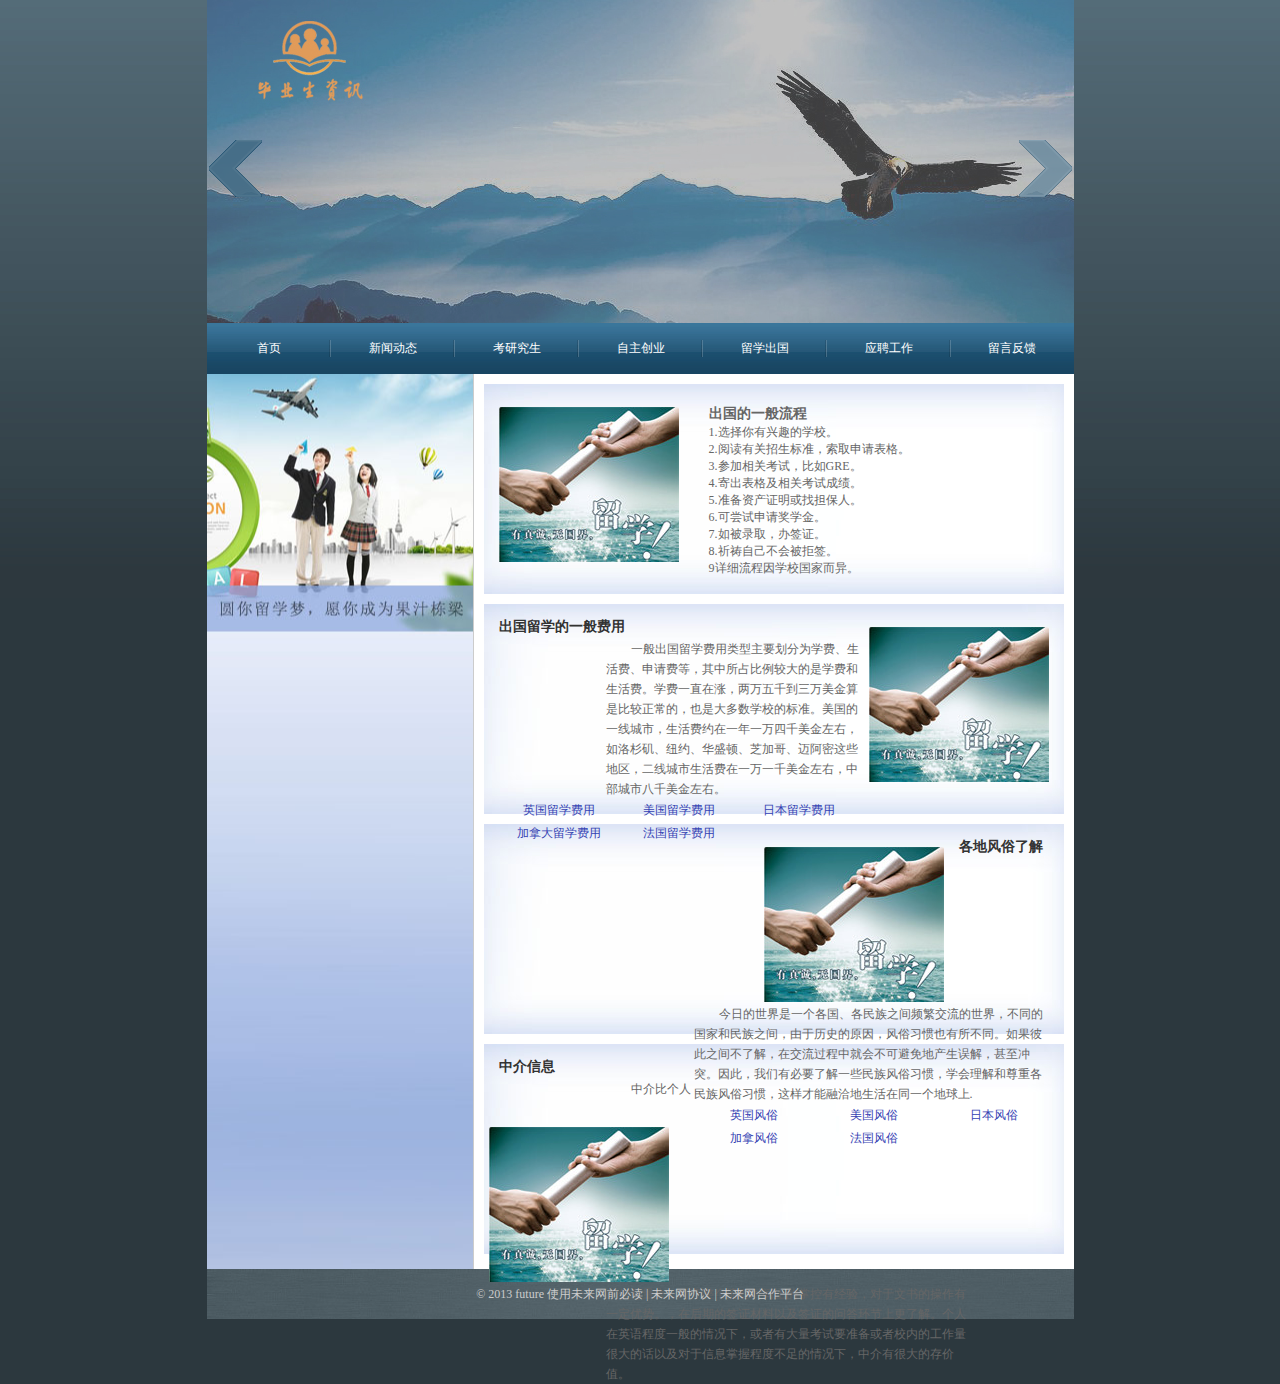
<file: Graduate/liuxue.html>
<!DOCTYPE html PUBLIC "-//W3C//DTD XHTML 1.0 Transitional//EN" "http://www.w3.org/TR/xhtml1/DTD/xhtml1-transitional.dtd">
<html xmlns="http://www.w3.org/1999/xhtml">
<head>
<meta http-equiv="Content-Type" content="text/html; charset=utf-8" />
<title>毕业生资讯网-出国留学</title>
<link rel="stylesheet" type="text/css" href="style/basic.css"/>
<link rel="stylesheet" type="text/css" href="style/job.css"/>
</head>

<body>
  <div id="body1">
    <!--header-->
    <div id="header">
      <div id="yc-mod-slider">
        <div class="wrapper">
            <div id="slideshow" class="box_skitter fn-clear">
                <ul>
                    <li>
                        <img class="cubeRandom" src="images/header1.jpg" /></li>
                    <li>
                        <img class="cubeRandom" src="images/header2.jpg" /></li>
                    <li>
                        <img class="cubeRandom" src="images/header3.jpg" /></li>
                </ul>
            </div>
            <script type="text/javascript" src="js/slideshow.js"></script>
        </div>
    </div>
    </div>
    
    
   <div id="nav"><ul>
            <li><a href="index.html">首页</a></li>
            
            <li><a href="news.html">新闻动态</a></li>
            <li><a href="kaoyan.html">考研究生</a></li>
            <li><a href="zizhu.html">自主创业</a></li>
            <li><a href="liuxue.html">留学出国</a></li>
            <li><a href="yingpin.html">应聘工作</a></li>
            <li class="end"><a href="guest.html">留言反馈</a></li>
         </ul>
    </div>

    <div id="sidebar"></div>
    <div id="content">
      <div class="one">
        <span><img src="images/lx_3.jpg"></span>
        <dl>
          <dt>出国的一般流程</dt>
          <dd>1.选择你有兴趣的学校。</dd>
          <dd>2.阅读有关招生标准，索取申请表格。</dd>
          <dd>3.参加相关考试，比如GRE。</dd>
          <dd>4.寄出表格及相关考试成绩。</dd>
          <dd> 5.准备资产证明或找担保人。</dd>
          <dd>6.可尝试申请奖学金。 </dd>
          <dd>7.如被录取，办签证。 </dd>
          <dd>8.祈祷自己不会被拒签。</dd>
          <dd>9详细流程因学校国家而异。</dd>
        </dl>
      </div>
      <div class="two">
        <span><img src="images/lx_3.jpg"></span>
        <h3>出国留学的一般费用</h3>
        <p>一般出国留学费用类型主要划分为学费、生活费、申请费等，其中所占比例较大的是学费和生活费。学费一直在涨，两万五千到三万美金算是比较正常的，也是大多数学校的标准。美国的一线城市，生活费约在一年一万四千美金左右，如洛杉矶、纽约、华盛顿、芝加哥、迈阿密这些地区，二线城市生活费在一万一千美金左右，中部城市八千美金左右。</p>
        </dl>
        <ul>
          <li><a href="feiyong.html">英国留学费用</a></li>
          <li><a href="feiyong.html">美国留学费用</a></li>
          <li><a href="feiyong.html">日本留学费用</a></li>
          <li><a href="feiyong.html">加拿大留学费用</a></li>
          <li><a href="feiyong.html">法国留学费用</a></li>
        </ul>
      </div>
      <div class="three">
        <span><img src="images/lx_3.jpg"></span>
        <h3>各地风俗了解</h3>
        <p>今日的世界是一个各国、各民族之间频繁交流的世界，不同的国家和民族之间，由于历史的原因，风俗习惯也有所不同。如果彼此之间不了解，在交流过程中就会不可避免地产生误解，甚至冲突。因此，我们有必要了解一些民族风俗习惯，学会理解和尊重各民族风俗习惯，这样才能融洽地生活在同一个地球上.</p>
        <ul>
          <li><a href="fengsu.html">英国风俗</a></li>
          <li><a href="fengsu.html">美国风俗</a></li>
          <li><a href="fengsu.html">日本风俗</a></li>
          <li><a href="fengsu.html">加拿风俗</a></li>
          <li><a href="fengsu.html">法国风俗</a></li>
        </ul>
      </div>
     <div class="four">
        <span><img src="images/lx_3.jpg"></span>
        <h3>中介信息</h3>
        <p>中介比个人的信息量大，对于整个流程时间上的掌控有经验，对于文书的操作有一定优势。，在后期的签证材料以及签证的问答环节上更了解。个人在英语程度一般的情况下，或者有大量考试要准备或者校内的工作量很大的话以及对于信息掌握程度不足的情况下，中介有很大的存价值。</p>
        </div>      
    </div>
  
<!--footer-->
    <div id="footer">
        <p>© 2013 future 使用未来网前必读 | 未来网协议 | 未来网合作平台</p>
    </div>
 </div>
</body>
</html>
</file>
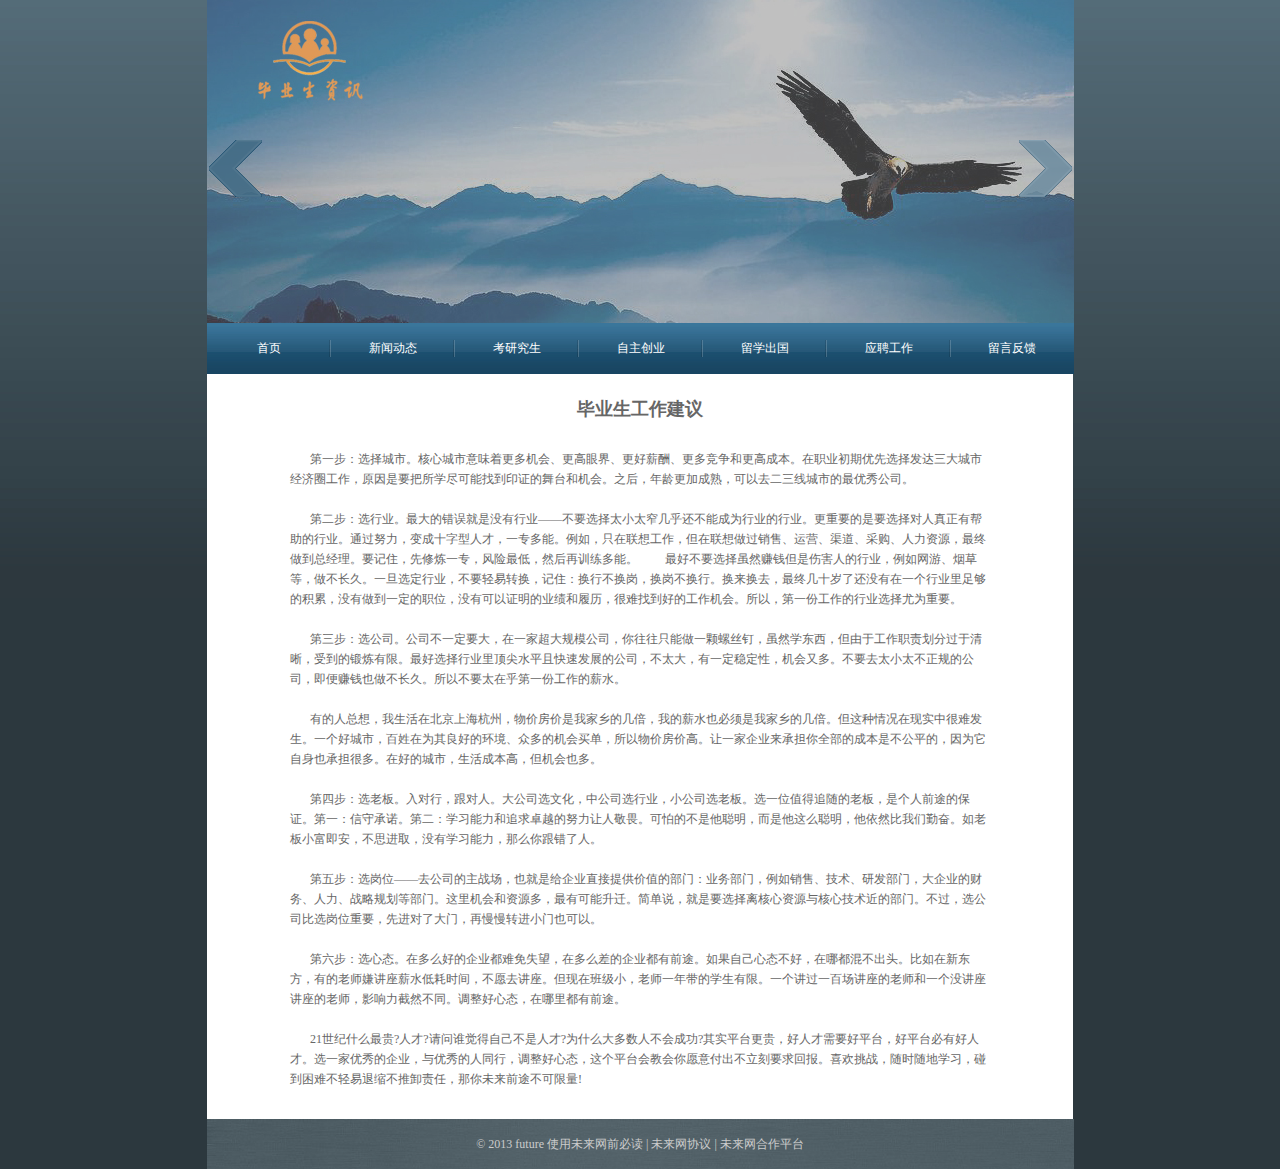
<file: Graduate/neirong.html>
<!DOCTYPE html PUBLIC "-//W3C//DTD XHTML 1.0 Transitional//EN" "http://www.w3.org/TR/xhtml1/DTD/xhtml1-transitional.dtd">
<html xmlns="http://www.w3.org/1999/xhtml">
<head>
<meta http-equiv="Content-Type" content="text/html; charset=utf-8" />
<link rel="stylesheet" type="text/css" href="style/basic.css"/>
<link rel="stylesheet" type="text/css" href="style/neirong.css"/>
<title>毕业生资讯网-应聘工作子页</title>
</head>

<body>
 <div id="body1">
    <!--header-->
    <div id="header">
      <div id="yc-mod-slider">
        <div class="wrapper">
            <div id="slideshow" class="box_skitter fn-clear">
                <ul>
                    <li>
                        <img class="cubeRandom" src="images/header1.jpg" /></li>
                    <li>
                        <img class="cubeRandom" src="images/header2.jpg" /></li>
                    <li>
                        <img class="cubeRandom" src="images/header3.jpg" /></li>
                </ul>
            </div>
            <script type="text/javascript" src="js/slideshow.js"></script>
        </div>
    </div>
    </div>
</div><div id="nav"><ul>
    <li><a href="index.html">首页</a></li>
    <li><a href="news.html">新闻动态</a></li>
    <li><a href="kaoyan.html">考研究生</a></li>
    <li><a href="zizhu.html">自主创业</a></li>
    <li><a href="liuxue.html">留学出国</a></li>
    <li><a href="yingpin.html">应聘工作</a></li>
    <li class="end"><a href="guest.html">留言反馈</a></li>
 </ul>
</div>
<div id="content">
  <h2>毕业生工作建议</h2>
  <p>第一步：选择城市。核心城市意味着更多机会、更高眼界、更好薪酬、更多竞争和更高成本。在职业初期优先选择发达三大城市经济圈工作，原因是要把所学尽可能找到印证的舞台和机会。之后，年龄更加成熟，可以去二三线城市的最优秀公司。</p>
  <p>第二步：选行业。最大的错误就是没有行业——不要选择太小太窄几乎还不能成为行业的行业。更重要的是要选择对人真正有帮助的行业。通过努力，变成十字型人才，一专多能。例如，只在联想工作，但在联想做过销售、运营、渠道、采购、人力资源，最终做到总经理。要记住，先修炼一专，风险最低，然后再训练多能。

　　最好不要选择虽然赚钱但是伤害人的行业，例如网游、烟草等，做不长久。一旦选定行业，不要轻易转换，记住：换行不换岗，换岗不换行。换来换去，最终几十岁了还没有在一个行业里足够的积累，没有做到一定的职位，没有可以证明的业绩和履历，很难找到好的工作机会。所以，第一份工作的行业选择尤为重要。
</p>
<p>第三步：选公司。公司不一定要大，在一家超大规模公司，你往往只能做一颗螺丝钉，虽然学东西，但由于工作职责划分过于清晰，受到的锻炼有限。最好选择行业里顶尖水平且快速发展的公司，不太大，有一定稳定性，机会又多。不要去太小太不正规的公司，即便赚钱也做不长久。所以不要太在乎第一份工作的薪水。</p>
<p>有的人总想，我生活在北京上海杭州，物价房价是我家乡的几倍，我的薪水也必须是我家乡的几倍。但这种情况在现实中很难发生。一个好城市，百姓在为其良好的环境、众多的机会买单，所以物价房价高。让一家企业来承担你全部的成本是不公平的，因为它自身也承担很多。在好的城市，生活成本高，但机会也多。</p>
<p>第四步：选老板。入对行，跟对人。大公司选文化，中公司选行业，小公司选老板。选一位值得追随的老板，是个人前途的保证。第一：信守承诺。第二：学习能力和追求卓越的努力让人敬畏。可怕的不是他聪明，而是他这么聪明，他依然比我们勤奋。如老板小富即安，不思进取，没有学习能力，那么你跟错了人。</p>
<p>第五步：选岗位——去公司的主战场，也就是给企业直接提供价值的部门：业务部门，例如销售、技术、研发部门，大企业的财务、人力、战略规划等部门。这里机会和资源多，最有可能升迁。简单说，就是要选择离核心资源与核心技术近的部门。不过，选公司比选岗位重要，先进对了大门，再慢慢转进小门也可以。</p>
<p>第六步：选心态。在多么好的企业都难免失望，在多么差的企业都有前途。如果自己心态不好，在哪都混不出头。比如在新东方，有的老师嫌讲座薪水低耗时间，不愿去讲座。但现在班级小，老师一年带的学生有限。一个讲过一百场讲座的老师和一个没讲座讲座的老师，影响力截然不同。调整好心态，在哪里都有前途。</p>
<p>21世纪什么最贵?人才?请问谁觉得自己不是人才?为什么大多数人不会成功?其实平台更贵，好人才需要好平台，好平台必有好人才。选一家优秀的企业，与优秀的人同行，调整好心态，这个平台会教会你愿意付出不立刻要求回报。喜欢挑战，随时随地学习，碰到困难不轻易退缩不推卸责任，那你未来前途不可限量!</p>

</div>
<!--footer-->
    <div id="footer">
        <p>© 2013 future 使用未来网前必读 | 未来网协议 | 未来网合作平台</p>
    </div>
 </div>
</body>
</html>
</file>
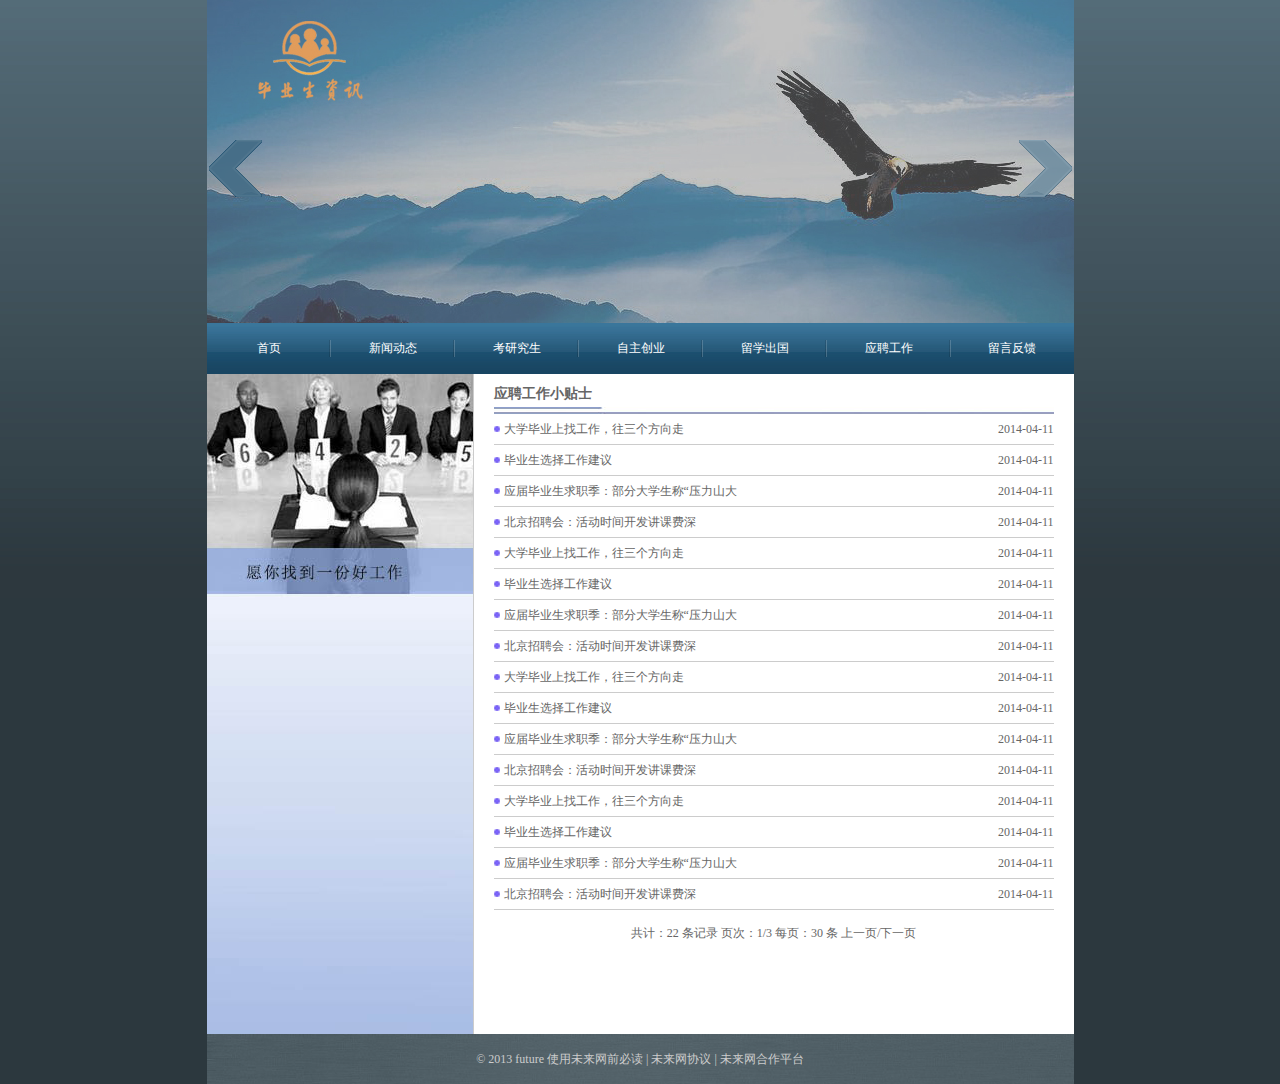
<file: Graduate/yingpin.html>
<!DOCTYPE html PUBLIC "-//W3C//DTD XHTML 1.0 Transitional//EN" "http://www.w3.org/TR/xhtml1/DTD/xhtml1-transitional.dtd">
<html xmlns="http://www.w3.org/1999/xhtml">
<head>
<meta http-equiv="Content-Type" content="text/html; charset=utf-8" />
<title>毕业生资讯网-应聘工作</title>
<link rel="stylesheet" type="text/css" href="style/basic.css"/>
<link rel="stylesheet" type="text/css" href="style/yingpin.css"/>
</head>

<body>
   <div id="body1">
    <!--header-->
    <div id="header">
      <div id="yc-mod-slider">
        <div class="wrapper">
            <div id="slideshow" class="box_skitter fn-clear">
                <ul>
                    <li>
                        <img class="cubeRandom" src="images/header1.jpg" /></li>
                    <li>
                        <img class="cubeRandom" src="images/header2.jpg" /></li>
                    <li>
                        <img class="cubeRandom" src="images/header3.jpg" /></li>
                </ul>
            </div>
            <script type="text/javascript" src="js/slideshow.js"></script>
        </div>
    </div>
    </div>
    
    
   <div id="nav"><ul>
            <li><a href="index.html">首页</a></li>
            
            <li><a href="news.html">新闻动态</a></li>
            <li><a href="kaoyan.html">考研究生</a></li>
            <li><a href="zizhu.html">自主创业</a></li>
            <li><a href="liuxue.html">留学出国</a></li>
            <li><a href="yingpin.html">应聘工作</a></li>
            <li class="end"><a href="guest.html">留言反馈</a></li>
         </ul>
    </div>

    <div id="sidebar"></div>
    <div id="content">
    <h3>应聘工作小贴士</h3>
     <dl>
       <a href="neirong.html">
       <dt>大学毕业上找工作，往三个方向走 </dt>
       <dd>2014-04-11</dd> 
       </a>                                    
     </dl>
     <dl>
       <a href="neirong.html">
       <dt>毕业生选择工作建议</dt>
       <dd>2014-04-11</dd>
       </a>                                    
     </dl>
     <dl>
       <a href="neirong.html">
       <dt>应届毕业生求职季：部分大学生称“压力山大</dt>
       <dd>2014-04-11</dd>
       </a>                                    
     </dl>
     <dl>
       <a href="neirong.html">
       <dt>北京招聘会：活动时间开发讲课费深</dt>
       <dd>2014-04-11</dd>
       </a>                                    
     </dl>
     <dl>
       <a href="neirong.html">
       <dt>大学毕业上找工作，往三个方向走 </dt>
       <dd>2014-04-11</dd> 
       </a>                                    
     </dl>
     <dl>
       <a href="neirong.html">
       <dt>毕业生选择工作建议</dt>
       <dd>2014-04-11</dd>
       </a>                                    
     </dl>
     <dl>
       <a href="neirong.html">
       <dt>应届毕业生求职季：部分大学生称“压力山大</dt>
       <dd>2014-04-11</dd>
       </a>                                    
     </dl>
     <dl>
       <a href="neirong.html">
       <dt>北京招聘会：活动时间开发讲课费深</dt>
       <dd>2014-04-11</dd>
       </a>                                    
     </dl><dl>
       <a href="neirong.html">
       <dt>大学毕业上找工作，往三个方向走 </dt>
       <dd>2014-04-11</dd> 
       </a>                                    
     </dl>
     <dl>
       <a href="neirong.html">
       <dt>毕业生选择工作建议</dt>
       <dd>2014-04-11</dd>
       </a>                                    
     </dl>
     <dl>
       <a href="neirong.html">
       <dt>应届毕业生求职季：部分大学生称“压力山大</dt>
       <dd>2014-04-11</dd>
       </a>                                    
     </dl>
     <dl>
       <a href="neirong.html">
       <dt>北京招聘会：活动时间开发讲课费深</dt>
       <dd>2014-04-11</dd>
       </a>                                    
     </dl>
     <dl>
       <a href="neirong.html">
       <dt>大学毕业上找工作，往三个方向走 </dt>
       <dd>2014-04-11</dd> 
       </a>                                    
     </dl>
     <dl>
       <a href="neirong.html">
       <dt>毕业生选择工作建议</dt>
       <dd>2014-04-11</dd>
       </a>                                    
     </dl>
     <dl>
       <a href="neirong.html">
       <dt>应届毕业生求职季：部分大学生称“压力山大</dt>
       <dd>2014-04-11</dd>
       </a>                                    
     </dl>
     <dl>
       <a href="neirong.html">
       <dt>北京招聘会：活动时间开发讲课费深</dt>
       <dd>2014-04-11</dd>
       </a>                                    
     </dl>
     <p>共计：22 条记录  页次：1/3  每页：30 条 <a href="###">上一页</a>/<a href="###">下一页</a></p>
    </div>
  
<!--footer-->
    <div id="footer">
        <p>© 2013 future 使用未来网前必读 | 未来网协议 | 未来网合作平台</p>
    </div>
 </div>
</body>
</html>
</file>
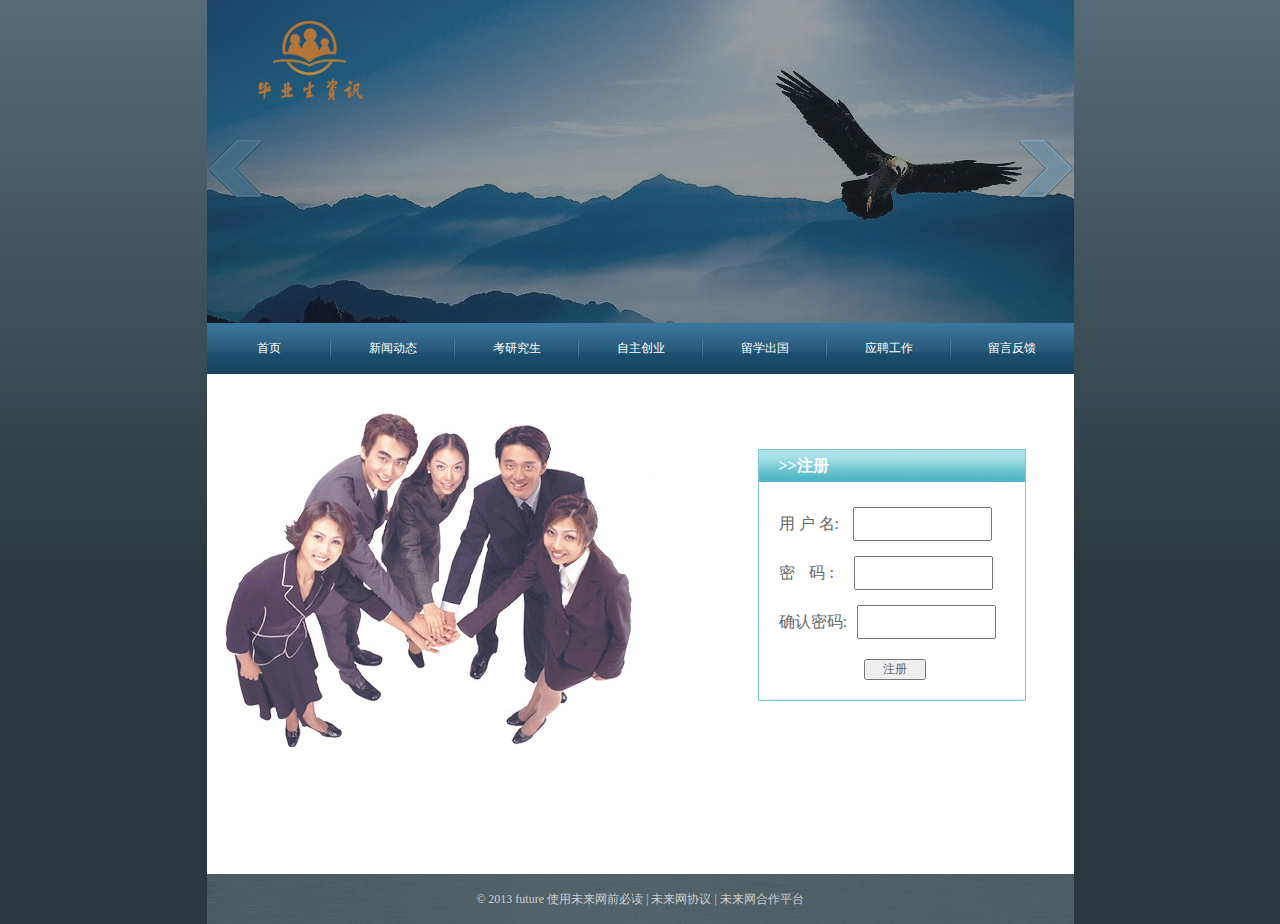
<file: Graduate/zhuce.html>
<!DOCTYPE html PUBLIC "-//W3C//DTD XHTML 1.0 Transitional//EN" "http://www.w3.org/TR/xhtml1/DTD/xhtml1-transitional.dtd">
<html xmlns="http://www.w3.org/1999/xhtml">
<head>
<meta http-equiv="Content-Type" content="text/html; charset=utf-8" />
<title>无标题文档</title>
</head>
<link rel="stylesheet" type="text/css" href="style/basic.css"/>
<link rel="stylesheet" type="text/css" href="style/zhuce.css"/>
<body>
<body>
 <!--header-->
    <div id="header">
      <div id="yc-mod-slider">
        <div class="wrapper">
            <div id="slideshow" class="box_skitter fn-clear">
                <ul>
                    <li>
                        <img class="cubeRandom" src="images/header1.jpg" /></li>
                    <li>
                        <img class="cubeRandom" src="images/header2.jpg" /></li>
                    <li>
                        <img class="cubeRandom" src="images/header3.jpg" /></li>
                </ul>
            </div>
            <script type="text/javascript" src="js/slideshow.js"></script>
        </div>
    </div>
    </div>
<!--nav-->    
   <div id="nav"><ul>
            <li><a href="index.html">首页</a></li>
            <li><a href="news.html">新闻动态</a></li>
            <li><a href="kaoyan.html">考研究生</a></li>
            <li><a href="zizhu.html">自主创业</a></li>
            <li><a href="liuxue.html">留学出国</a></li>
            <li><a href="yingpin.html">应聘工作</a></li>
            <li class="end"><a href="guest.html">留言反馈</a></li>
         </ul>
    </div>
 <div id="content">
 <div id="con_left"></div>
 <div id="con_right">
 <h1>>>注册</h1>
      <form name="qiye">
        <p class="one"><span>用&nbsp;户&nbsp;名:&nbsp;</span><input type="text" name="qiyeming" id="qiyeming"></p>
        <p class="one"><span class="two">密&nbsp;码:</span><input type="password" name="mima" id="mima"> </p>
        <p class="one"><span>确认密码:</span><input type="password" name="mima" id="mima"> </p>
        <p class="zc"><input class="zhuce" type="button" value="注册" /></p>
      </form>
 
 </div>
 </div>
 <div id="footer">
        <p>© 2013 future 使用未来网前必读 | 未来网协议 | 未来网合作平台</p>
    </div>
 </div>
</body>
</html>
</body>
</html>
</file>
<file: Graduate/style/basic.css>
*{
	margin:0 auto;
	padding:0;
}
body{
	width:867px;
	margin:0 auto;
	background:#2c383e url(../images/bgindex.jpg) repeat-x;
	font-size:12px;
	color:#666;
}
ul,li{ list-style:none;}
img{ border:none;}
#body1{ background:#fff;}
#header{
	width:867px;
	height:323px;
}
.wrapper {width:867px; height:323px; margin:0 auto;}
.fn-clear { zoom: 1; }
.box_skitter {position: relative;}
.box_skitter ul {display: none; }
.box_skitter .container_skitter {overflow: hidden; position: relative; }
.box_skitter .image { overflow: hidden; }
.box_skitter .image img { display: none; }
.box_skitter .box_clone { position: absolute; top: 0; left: 0; width: 100px;overflow: hidden; display: none; z-index: 20; }
.box_skitter .box_clone img {position: absolute; top: 0; left: 0; z-index: 20; }
.box_skitter .prev_button { position: absolute; top: 50%;z-index: 100; width: 57px; height: 62px; 
overflow: hidden; text-indent: -9999em; margin-top: -25px;background: url(../images/prev.png) no-repeat left top!important;}                                
.box_skitter .next_button { position: absolute; top: 50%; right: 0px; z-index: 100;width: 57px;  height: 62px; overflow: hidden; 
text-indent:-9999em;margin-top: -25px; background: url(../images/next.png) no-repeat left top !important; }
.box_skitter .label_skitter {z-index: 150; position:absolute; display: none; }
.loading {position: absolute;top: 50%;right: 50%; z-index: 10000; margin: -16px -16px;  color: #fff; text-indent: -9999em; 
 overflow: hidden;background: url(../images/ajax-loader.gif) no-repeat left top; width:31px; height:31px; }
#slideshow {width:867px; height:323px;}
#slideshow ul {display: none;}

#nav{
	width:867px;
	height:51px;
	background:url(../images/linkbg.jpg);
}
#nav ul{
	width:867px;
	height:51px;
	line-height:51px;
}
#nav ul li{
	display:inline;
	text-align:center;
	height:51px;
	width:124px;
	float:left;
	font-family:"微软雅黑";
	background:url(../images/linkr.gif) no-repeat right center;
}
#nav ul li a:hover{
	font-size:14px;
	color:yellow;
	text-decoration:underline;
}
#nav ul li.end{
	width:123px;
	background:none;
}
#nav ul li a{
	width:124px;
	height:51px;
	color:#FFF;
	display:inline-block;
	text-decoration:none;
}
#nav ul li.end a{
	width:123px;
}
#box{
	width:867px;
	background:#fff;
}
#footer{
	clear:both;
	width:867px;
	height:50px;
	line-height:50px;
	background:url(../images/bg.gif);
}
#footer p{
	width:867px;
	text-align:center;
	color:#ccc;
	font-family:"微软雅黑";
	font-size:12px;
}
/* CSS Document */
</file>
<file: Graduate/style/index.css>
#centent{width:867px; background:#fff;}
/*cententtop*/
#cententtop{width:867px; padding-top:15px;}
/*cententtop1*/
#cententtop1{width:290px; height:247px; background:red; float:left;background:#fff;}
#cententtop1 h2{ width:250px;height:30px; line-height:30px;color:#666666;margin-left:20px;
font-family:"微软雅黑"; font-weight:normal; font-size:14px;border-bottom:#ccc 1px solid;}
#cententtop1 h2 span{ color:orange;}
#cententtop1 ul{margin-left:43px;margin-top:20px;}
#cententtop1 ul li{height:25px; margin-bottom:20px;}
#cententtop1 ul li input.text{width:150px;height:25px;line-height:25px;}
.cententtop1_button{width:62px;height:21px;line-height:21px; margin-left:25px;}
#cententtop1  h4{ margin-bottom:20px; margin-left:33px;}
#input1{width:60px;height:21px;color:#999;}
.code
{width:60px;height:20px;background:lightblue;font-family:Arial;font-style:italic;color:Red;
   font-size:14px;border:1px #666 solid; padding:2px 3px;letter-spacing:5px;font-weight:bolder;
   margin-left:10px;
}
 .unchanged
{width:60px;height:16px;font-size:14px;background:lightblue;
	 margin-left:10px;border:1px #666 solid;font-family:Arial;padding:2px 3px;
}
 h1{padding-left:598px;margin-top:6px; }
 h1 input{margin-left:15px; border:none;width:50px;height:30px; background:none;font-size:17px;font-weight:bold;color:#FFF;}
 #password1{margin-left:-4px;width:200px;}
@charset "UTF-8";
.passwordRequiredMsg, 
.passwordInvalidStrengthMsg, 
.passwordMinCharsMsg,
.passwordMaxCharsMsg,
.passwordCustomMsg,
.passwordValidMsg {display: none;}
.passwordRequiredState .passwordRequiredMsg,
.passwordMinCharsState .passwordMinCharsMsg,
.passwordMaxCharsState .passwordMaxCharsMsg,
.passwordInvalidStrengthState .passwordInvalidStrengthMsg,
.passwordCustomState .passwordCustomMsg{display: inline;color: #CC3333;}
.passwordValidState input, input.passwordValidState {background-color: #B8F5B1;}
input.passwordRequiredState, .passwordRequiredState input, 
input.passwordInvalidStrengthState, .passwordInvalidStrengthState input, 
input.passwordMinCharsState, .passwordMinCharsState input, 
input.passwordCustomState, .passwordCustomState input, 
input.passwordMaxCharsState, .passwordMaxCharsState input {background-color: #FF9F9F;}
.passwordFocusState input, input.passwordFocusState {background-color: #FFFFCC;}

/*cententtop2*/
#cententtop2{width:395px; height:247px;float:left; border-left:1px solid #ccc;border-right:1px solid #ccc;background:#fff;}
#cententtop2 h2{ width:355px;height:30px; line-height:30px;color:#666666;margin-left:20px;
font-family:"微软雅黑"; font-weight:normal; font-size:14px;border-bottom:#ccc 1px solid;}
#cententtop2 h2 span{ color:orange;}
#cententtop2 p{width:355px;font-family:"SimSun"; font-size:12px; color:#666666; margin-left:10px; text-indent:2em;
line-height:18px;margin-left:20px; margin-top:10px;}
#cententtop2 img{ float:left; margin-right:10px;}

/*cententtop3*/
#cententtop3{width:180px; height:247px; background:#fff; float:left;}
#cententtop3 h2{ width:138px;height:30px; line-height:30px;color:#666666;margin-left:20px;
font-family:"微软雅黑"; font-weight:normal; font-size:14px ;border-bottom:#ccc 1px solid;}
#cententtop3 h2 span{ color:orange;}
#cententtop3 ul{width:172px;margin-top:10px; margin-left:20px;}
#cententtop3 li{width:172px;height:51px;color:#59595a;font-family:"SimSun";font-size:12px;margin-bottom:13px;}
#cententtop3 li p{height:51px;text-align:left;margin-left:48px;}
#cententtop3 li p span{font-size:14px;line-height:28px;}
#cententtop3 li p span span.dpp{font-size:10px;}
#cententtop3 li.qq{background:url(../images/QQ-icon.png) left center no-repeat;}
#cententtop3 li.wx{background:url(../images/weixin-icon.png) left center no-repeat;}
#cententtop3 li.wb{background:url(../images/weibo-icon.png) left center no-repeat;}
#cententtop3 li a{color:#59595a; text-decoration:none;}
#cententtop3 li:hover a{color:orange;}

/*cententbottom*/
#cententbottom{ width:867px;float:left;background:#fff;}
#cententbottom h2{ width:825px;height:40px; line-height:40px;color:#666666;margin-left:20px;margin-top:15px;
font-family:"微软雅黑"; font-weight:normal; font-size:14px ;border-top:1px solid #ccc;}
#cententbottom h2 span{ color:orange;}
#cententbottom h2 span.more{color:orange; margin-left:681px; font-size:12px;}
#cententbottom h2 span.more a{color:orange; text-decoration:none;}
#cententbottom h2 span.more a:hover{color:orange; text-decoration:underline;}
#cententbottom ul{width:825px; margin-top:5px;}
#cententbottom ul li{width:825px; height:179px; margin-bottom:20px; margin-left:20px; float:left; background:#FCFCFC;}
#cententbottom ul li dt{width:308px; height:179px; float:left;}
#cententbottom ul li dd{float:left; margin-left:18px;}
#cententbottom ul li dd h3{ font-weight:normal; font-family::"微软雅黑"; font-size:20px; color:#666666; margin-top:22px;}
#cententbottom ul li dd h3 a{color:#666666; text-decoration:none; color:#666666;}
#cententbottom ul li dd h3 a:hover{color:orange;}
.word{width:495px; font-size:14px; line-height:30px; font-family:"宋体"; color:#666666; text-indent:2em; margin-top:7px; margin-bottom:10px;}
.word span{ font-size:18px; color:red;}
.date{color:#cccccc; margin-left:368px; font-size:12px; margin-top:-10px;}
.date span{ margin-right:10px;}
</file>
<file: Graduate/style/feiyong.css>
#content{width:866px;
         background:#FFF;
		 padding-bottom:30px;}
#content h2{ width:700px;
             height:40px;
			 line-height:40px;
			 margin:0 auto;
			 text-align:center;}
#content p{ width:700px;
		margin:0 auto;
		line-height:25px;
		display:block;
		color:#666;
		text-indent:20px;
		}
#content h3{ width:700px;
             height:40px;
			 line-height:40px;
			 margin:0 auto;
			 }	
#content span{ font-weight:bold;}
</file>
<file: Graduate/style/fengsu.css>
#content{width:866px;
         background:#FFF;}
#content h3{ width:650px;
		margin:0 auto;
		height:40px;
		line-height:40px;}	
#content p{ width:650px;
margin:0 auto;
line-height:25px;
display:block;
color:#666;
}
#content p.fenye{
	width:650px;
	height:40px;
	text-align:center;
	margin-top:15px;
	text-align:center;
}
#content p.fenye a{ color:#666666; text-decoration:none;}
#content p.fenye a:hover{ color:red; text-decoration:underline;}
</file>
<file: Graduate/style/guest.css>
#sidebar{width:266px;height:750px;
	
	float:left;
	border-right:1px solid #ccc;
	background:#fff;
}
#sidebar embed{
	display:block;
	width:220px;
	height:200px;
	margin:0 auto;
	margin-top:20px;
}
#content{
	width:600px;
	height:750px;
	background:#fff;
	float:right;
	
}
#content h1{height:23px;font-size:16px;background:url(../images/dayi02.jpg) no-repeat left;padding-left:35px;line-height:26px;font-family:"微软雅黑";margin-left:8px;margin-top:8px;}
#content h1 span{font-size:12px;color:#57B8C8;padding-left:10px;}
#content #con_son{width:590px;padding:0px 5px;}
#content h2{width:580px;height:50px; background:url(../images/dayi01.jpg) no-repeat left ;
padding:10px 0px;margin-left:5px;}
#content h2 span{ display:block;width:560px; height:50px; color:#fff;text-indent:2em;margin-left:10px; margin-top:5px; font-weight:normal;}
#content #con_son p{}
p.bt{background:url(../images/dayi05.jpg) no-repeat left;padding-left:22px;}
p.Q{line-height:20px;text-indent:21px;padding-top:8px;width:580px;}
p.A{color:#57B8C8;font-family:"方正黑体";font-weight:500;line-height:20px;text-indent:21px;padding-top:10px;}
p.riqi{text-align:right;width:580px;}
p.line{width:580px;height:5px;display:block;background:url(../images/dayi_line.jpg);margin:15px 0;}
p.xuanze{width:520px;height:15px;background:#f7f7f7;border:1px #ccc solid;padding:10px 0 10px 50px;line-height:15px;margin:15px 0px 20px 7px;}
p.xuanze span{padding-left:20px;}
p.xuanze select{width:75px;height:18px;}
p.xiangxi{font-size:16px;font-family:"微软雅黑"; font-weight:bold;display:block;float:left;}
textarea.xiangxi{width:500px;height:140px; float:left;margin-bottom:30px;}
p.button{width:600px;height:23px;display:block;clear:both;text-align:center;}
input.tijiao,.chongtian{width:68px;height:23px; line-height:26px;background:url(../images/input.jpg) no-repeat;clear:both;border:0;margin-left:30px;}
</file>
<file: Graduate/style/about.css>
#sidebar{
	width:266px;
	overflow:hidden;
	background:#fff;
	float:left;
	border-right:1px solid #ccc;
}

#content{
	width:600px;
	overflow:hidden;
	background:#fff;
	float:right;
}
#content h1{
	font-size:25px;
	font-family:"微软雅黑";
	width:550px;
	height:26px;
	margin-bottom:20px;
	
    margin-top:20px;
	margin-left:35px;
	text-align:center;
}
#content img{
	display:block;
	padding-left:29px;
}
#content p{
	padding-left:35px;
	padding-right:50px;
	line-height:180%;
	text-indent:24px;
	margin-bottom:20px;
}
#content p span{
	color:#0076B0;
	}/* CSS Document */
</file>
<file: Graduate/style/job.css>
#sidebar{
	width:266px;
	height:895px;
	background:#fff;
	float:left;
	border-right:1px solid #ccc;
	background:url(../images/lx_1.jpg) no-repeat left;
}
#content{
	width:600px;
	height:895px;
	float:right;
	background:#FFF;
}
.one{ width:600px;
      height:210px;
	  margin-top:10px;
      background:url(../images/lx_2.jpg) no-repeat center;}
.one span{ float:left;
           padding-left:25px;
           width:180px;
		   padding-top:23px;
		   height:157px;
		   display:block;}
.one dl{ float:left;
        margin-left:30px;
		margin-top:20px;
		color:#666;}
.one dl dt{ font-size:14px;
         height:20px;
		 line-height:20px;
        font-weight:bold;
        }
.one dl dd{ line-height:17px;}	
.two{ width:600px;
      height:210px;
	  margin-top:10px;
      background:url(../images/lx_2.jpg) no-repeat center;}	
.two span{ float:right;
           width:180px;
		   padding-right:25px;
		   padding-top:23px;
		   height:157px;
		   display:block;}
.two h3{ height:25px;
        line-height:25px;
		padding-top:10px;
		padding-left:25px;
		color:#333;
		}
.two p{ line-height:20px;
        width:360px;
		padding-left:25px;
		text-indent:25px;
		color:#666;}
.two ul{ width:360px;
height:46px;
margin-left:25px;
}
.two ul li{ float:left;
width:120px;
text-align:center;
line-height:23px;}
.two ul li a{ color:#3542B3; text-decoration:none;}
.two ul li a:hover{color:#C39;}
.three{ width:600px;
      height:210px;
	  margin-top:10px;
      background:url(../images/lx_2.jpg) no-repeat center;}	
.three span{ float:left;
           padding-left:25px;
           width:180px;
		   padding-top:23px;
		   height:157px;
		   display:block;}						   	  				   	  
.three h3{ height:25px;
        line-height:25px;
		padding-top:10px;
		padding-left:15px;
		float:left;
		color:#333;
		}
.three p{ line-height:20px;
        width:355px;
		float:right;
		padding-right:25px;
		text-indent:25px;
		color:#666;}
.three ul{ width:360px;
height:46px;
padding-right:20px;
float:right;
}
.three ul li{ float:left;
width:120px;
text-align:center;
line-height:23px;}
.three ul li a{ color:#3542B3; text-decoration:none;}
.three ul li a:hover{ color:#C39;}
.four{ width:600px;
      height:210px;
	  margin-top:10px;
      background:url(../images/lx_2.jpg) no-repeat center;}	
.four span{ float:right;
           width:180px;
		   padding-right:25px;
		   padding-top:23px;
		   height:157px;
		   display:block;}
.four h3{ height:25px;
        line-height:25px;
		padding-top:10px;
		padding-left:25px;
		color:#333;
		}
.four p{ line-height:20px;
        width:360px;
		padding-left:25px;
		text-indent:25px;
		color:#666;}
</file>
<file: Graduate/style/neirong.css>
#content{width:866px;
         background:#FFF;
		 padding-bottom:30px;}
#content h2{ width:700px;
             height:40px;
			 padding-top:15px;
			 line-height:40px;
			 margin:0 auto;
			 text-align:center;}
#content p{ width:700px;
            display:block;
			margin:0 auto;
            line-height:20px;
			text-indent:20px;
			padding-top:20px;
			color:#666;
			}
</file>
<file: Graduate/style/yingpin.css>
#sidebar{
	width:266px;
	height:660px;
	background:#fff;
	float:left;
	border-right:1px solid #ccc;
	background:url(../images/yp_1.jpg) no-repeat left;
}
#content{
	width:600px;
	height:660px;
	float:right;
	background:#FFF;
}
#content h3{ width:560px;
            height:40px;
			line-height:40px;
			background:url(../images/yp_2.jpg) no-repeat left bottom;
			margin-left:20px;
			color:#666;
			font-size:14px;}
#content dl{ width:550px;
         height:30px;
		 line-height:30px;
		 margin-left:20px;
		 padding-left:10px;
		 background:url(../images/sousuo4.jpg) no-repeat left center;
		 border-bottom:1px solid #CCC;}
#content dl a:hover{ color:#F93;}		 
#content dl a{color:#666;}		 
#content dt{ float:left;}
#content dd{ float:right;}	
#content p{
	width:600px;
	text-align:center;
	margin-top:15px;
	text-align:center;
}
#content p a{ color:#666666; text-decoration:none;}
#content p a:hover{ color:red; text-decoration:underline;}
</file>
<file: Graduate/style/zhuce.css>
#content{width:867px;height:500px;background:#fff;}
#content #con_left{width:451px;height:414px;background:url(../images/2014-04-17_202523.jpg) no-repeat;padding:20px 0;float:left;}
#content #con_right{width:266px;height:250px;float:left;border:1px solid #7acad6;display:inline;margin-left:100px;margin-top:75px;}
#con_right h1{width:266px;height:32px;background:url(../images/qiyedengru02.png);font-size:16px;color:#fff;font-family:"微软雅黑";line-height:32px;text-indent:20px;;}
#con_right form{width:230px;margin-top:25px;font-family:"微软雅黑";margin-left:20px;}
form p.one{margin-bottom:15px;}
form p.one input{width:135px;height:30px;}
form p.one span{margin-right:10px;font-size:16px;}
form p.one span.two{letter-spacing:5px;margin-right:15px;}
form p.zc{width:62px;height:21px;line-height:21px;float:left;display:inline; margin-left:85px; margin-top:5px;}
form p.zc input.zhuce{no-repeat;width:62px;height:21px;line-height:21px;text-align:center;font-size:12px;color:#666666;}
</file>
